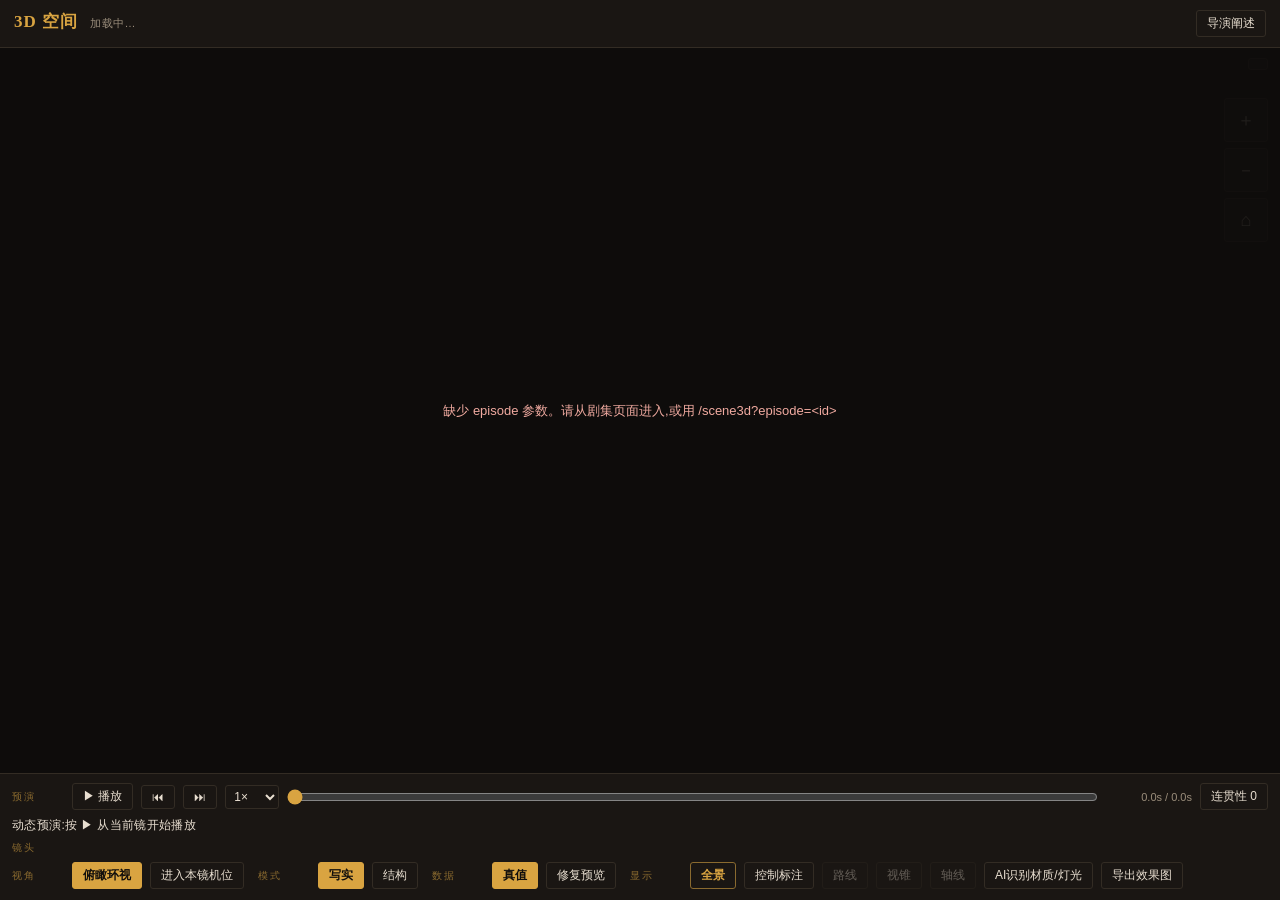
<file: aifos/web/static/scene3d.html>
<!doctype html>
<html lang="zh-CN">
<head>
<meta charset="utf-8">
<meta name="viewport" content="width=device-width,initial-scale=1,viewport-fit=cover">
<title>3D 空间 · AIFOS</title>
<style>
:root{
  --ink:#100e0c; --panel:#1a1613; --line:#332c24;
  --gold:#d9a441; --gold-dim:#8a6a2f; --paper:#e8ded0; --paper-dim:#9a8d7b;
}
*{margin:0;padding:0;box-sizing:border-box}
html,body{height:100%;overflow:hidden;background:var(--ink);color:var(--paper);
  font-family:-apple-system,"PingFang SC","Microsoft YaHei",sans-serif}
#top{display:flex;align-items:baseline;gap:12px;flex-wrap:wrap;
  padding:10px 14px;border-bottom:1px solid var(--line);background:var(--panel)}
h1{font-family:"Songti SC","STSong",serif;font-size:17px;letter-spacing:.06em;
  color:var(--gold);font-weight:700}
.meta{font-size:11px;color:var(--paper-dim);letter-spacing:.04em}
#stage{position:absolute;inset:0;top:0}
#wrap{position:relative;height:calc(100% - 0px);display:flex;flex-direction:column}
#view{flex:1;position:relative;min-height:0}
canvas{position:absolute;inset:0;width:100%;height:100%;display:block;
  cursor:grab;touch-action:none}
canvas.drag{cursor:grabbing}
#labels{position:absolute;inset:0;pointer-events:none;overflow:hidden}
.tag{position:absolute;transform:translate(-50%,-100%);
  font-size:11px;line-height:1.3;white-space:nowrap;
  padding:2px 7px;border-radius:3px;border:1px solid var(--line);
  background:rgba(16,14,12,.82);letter-spacing:.03em}
.tag b{font-weight:600}
.tag.cam{color:var(--gold);border-color:var(--gold-dim)}
.tag.obj{color:#d6c5aa;border-color:#6f604e;background:rgba(26,21,17,.88)}
#hud{position:absolute;top:10px;right:12px;font-size:11px;color:var(--paper-dim);
  background:rgba(16,14,12,.78);padding:5px 9px;border:1px solid var(--line);
  border-radius:3px;font-variant-numeric:tabular-nums;pointer-events:none}
#notice{position:absolute;top:10px;left:12px;max-width:min(520px,calc(100% - 150px));
  display:none;padding:7px 10px;border:1px solid #7a5f2b;border-radius:4px;
  background:rgba(34,27,17,.9);color:#e8c77e;font-size:11px;line-height:1.55;
  box-shadow:0 8px 26px rgba(0,0,0,.28);pointer-events:auto;z-index:3}
#notice.bad{border-color:#8b3f36;color:#f0aaa0;background:rgba(45,19,17,.92)}
#noticePanel{border:0}#noticeSummary{cursor:pointer;font-weight:600;list-style-position:inside}
#noticeDetails{max-height:180px;overflow:auto;margin-top:5px}
.notice-group{margin-top:6px;border-top:1px solid rgba(217,164,65,.18);padding-top:4px}
.notice-group-title{font-size:10px;color:var(--gold);letter-spacing:.08em;
  padding:2px 3px}
.notice-item{display:block;width:100%;text-align:left;margin-top:4px;padding:5px 7px;
  color:inherit;background:rgba(0,0,0,.16);border-color:rgba(217,164,65,.28)}
.notice-item.locatable::after{content:" · 定位";color:var(--gold)}
#err{position:absolute;inset:0;display:none;place-items:center;text-align:center;
  z-index:4;padding:24px;color:#f0aaa0;font-size:13px;line-height:1.8;
  background:rgba(16,14,12,.92)}
footer{border-top:1px solid var(--line);background:var(--panel);
  padding:9px 12px 11px;display:flex;flex-direction:column;gap:7px}
.row{display:flex;align-items:center;gap:8px;flex-wrap:wrap}
.row-label{font-size:10px;color:var(--gold-dim);letter-spacing:.2em;
  min-width:52px}
button{font:inherit;font-size:12px;color:var(--paper);background:transparent;
  border:1px solid var(--line);border-radius:3px;padding:4px 10px;cursor:pointer;
  transition:border-color .18s,background .18s,color .18s}
button:hover{border-color:var(--gold-dim)}
button:disabled{opacity:.35;cursor:default}
button:focus-visible{outline:2px solid var(--gold);outline-offset:1px}
button.on{color:var(--ink);background:var(--gold);border-color:var(--gold);
  font-weight:600}
button.ghost.on{color:var(--gold);background:transparent;
  border-color:var(--gold-dim);font-weight:600}
#pvInfo{font-size:12px;color:var(--paper);letter-spacing:.03em;
  min-width:0;overflow:hidden;text-overflow:ellipsis;white-space:nowrap;flex:1}
#pvInfo b{color:var(--gold)}
#pvScrub{flex:1;min-width:120px;accent-color:var(--gold);height:18px}
#pvClock{font-size:11px;color:var(--paper-dim);
  font-variant-numeric:tabular-nums;min-width:86px;text-align:right}
#pvIssues{display:none;max-height:130px;overflow:auto;border:1px solid #6b4a33;
  border-radius:4px;background:rgba(38,26,18,.92);padding:6px 8px;font-size:11px;
  line-height:1.55}
#pvIssues.show{display:block}
.pv-issue{cursor:pointer;padding:2px 4px;border-radius:3px;color:#e8c77e}
.pv-issue:hover{background:rgba(217,164,65,.14)}
.pv-issue b{color:#f0b357}
#pvBadge{position:absolute;left:12px;bottom:12px;display:none;
  font-size:12px;letter-spacing:.08em;color:var(--gold);
  background:rgba(16,14,12,.82);border:1px solid var(--gold-dim);
  border-radius:3px;padding:4px 9px;pointer-events:none}
#pip{position:absolute;right:12px;bottom:12px;border:1px solid var(--gold-dim);
  border-radius:4px;overflow:hidden;display:none;pointer-events:none;
  box-shadow:0 10px 30px rgba(0,0,0,.45)}
#pipTag{position:absolute;left:6px;top:5px;font-size:10px;color:var(--gold);
  letter-spacing:.14em;text-shadow:0 1px 2px #000}
#stmtPanel{position:absolute;top:10px;right:12px;z-index:5;display:none;
  width:min(340px,calc(100% - 24px));max-height:calc(100% - 24px);
  overflow:auto;background:rgba(20,17,14,.96);border:1px solid var(--gold-dim);
  border-radius:5px;padding:12px 13px;box-shadow:0 14px 40px rgba(0,0,0,.5)}
#stmtPanel.show{display:block}
#stmtPanel h2{font-size:13px;color:var(--gold);letter-spacing:.1em;
  margin-bottom:4px}
#stmtPanel p.hint{font-size:10px;color:var(--paper-dim);line-height:1.6;
  margin-bottom:8px}
.stmt-field{margin-bottom:8px}
.stmt-field label{display:block;font-size:10px;color:var(--gold-dim);
  letter-spacing:.14em;margin-bottom:3px}
.stmt-field textarea{width:100%;font:inherit;font-size:12px;line-height:1.5;
  color:var(--paper);background:rgba(16,14,12,.8);border:1px solid var(--line);
  border-radius:3px;padding:5px 7px;resize:vertical;min-height:34px}
.stmt-field textarea:focus{outline:none;border-color:var(--gold-dim)}
#stmtStatus{font-size:11px;color:var(--paper-dim);margin-left:8px}
#quality{position:absolute;left:12px;bottom:12px;z-index:2;display:flex;gap:5px;
  flex-wrap:wrap;max-width:calc(100% - 24px);pointer-events:none}
.quality-badge{font-size:10px;line-height:1;padding:5px 7px;border:1px solid var(--line);
  border-radius:999px;background:rgba(16,14,12,.84);color:var(--paper-dim)}
.quality-badge.ok{color:#87d7a3;border-color:#315d42}
.quality-badge.warn{color:#e8c77e;border-color:#7a5f2b}
#previewBadge{position:absolute;left:50%;top:10px;transform:translateX(-50%);
  display:none;z-index:3;padding:6px 10px;border:1px solid #b36b2e;border-radius:4px;
  background:rgba(55,28,10,.92);color:#ffd08a;font-size:11px;font-weight:700;
  pointer-events:none}
#viewTools{position:absolute;right:12px;top:50px;z-index:2;display:flex;
  flex-direction:column;gap:6px}
#viewTools button{width:44px;height:44px;padding:0;font-size:18px;
  background:rgba(16,14,12,.82)}
#inspector{position:absolute;right:12px;bottom:12px;z-index:5;display:none;
  width:min(360px,calc(100% - 24px));max-height:calc(100% - 24px);overflow:auto;
  padding:11px;border:1px solid var(--gold-dim);border-radius:6px;
  background:rgba(20,17,14,.97);box-shadow:0 14px 40px rgba(0,0,0,.55)}
#inspector.show{display:block}
.inspector-head{display:flex;align-items:center;gap:8px;margin-bottom:8px}
.inspector-head strong{color:var(--gold);flex:1;min-width:0;overflow:hidden;
  text-overflow:ellipsis;white-space:nowrap}
.edit-grid{display:grid;grid-template-columns:repeat(3,1fr);gap:7px}
.edit-field label{display:block;font-size:9px;color:var(--gold-dim);margin-bottom:2px}
.edit-field input,.edit-field select{width:100%;min-width:0;font:inherit;font-size:12px;
  color:var(--paper);background:#120f0d;border:1px solid var(--line);border-radius:3px;
  padding:6px}
.edit-field input:disabled,.edit-field select:disabled{opacity:.65}
#inspectorHint{font-size:10px;color:var(--paper-dim);line-height:1.5;margin:7px 0}
#saveStatus{font-size:10px;color:var(--paper-dim)}
#appearanceStatus{font-size:10px;color:var(--paper-dim);max-width:210px}
#footerToggle{display:none}
@media(max-width:600px){
  #top{height:50px;flex-wrap:nowrap;padding:7px 10px;align-items:center}
  h1{font-size:15px;flex:none}.meta{white-space:nowrap;overflow:hidden;
    text-overflow:ellipsis;min-width:0;flex:1}
  #stmtBtn{min-width:44px;font-size:0;padding:0}#stmtBtn::after{content:"导";font-size:13px}
  #view{min-height:55vh}
  footer{max-height:calc(45vh - 50px);overflow:auto;padding:7px 8px 10px;gap:6px}
  footer .row{flex-wrap:nowrap;overflow-x:auto;scrollbar-width:none}
  footer .row::-webkit-scrollbar{display:none}
  button,select{min-height:44px;min-width:44px;padding:7px 11px;flex:none}
  .row-label{position:sticky;left:0;z-index:1;background:var(--panel);min-width:44px}
  #shots{flex-wrap:nowrap!important;overflow-x:auto;min-width:0}
  #pvScrub{min-width:170px;height:44px}#pvClock{min-width:92px}
  #notice{top:8px;left:8px;right:62px;max-width:none;padding:7px 9px;
    overflow:hidden;white-space:nowrap}
  #notice:not(.expanded){max-height:38px}
  #notice.expanded{max-height:min(42vh,280px);white-space:normal}
  #noticeDetails{max-height:min(32vh,210px)}
  #hud{top:auto;right:8px;bottom:8px;max-width:66%;overflow:hidden;
    white-space:nowrap;text-overflow:ellipsis}
  #quality{left:8px;bottom:8px;max-width:64%;gap:3px}
  .quality-badge{font-size:9px;padding:4px 6px}
  #viewTools{right:8px;top:54px}
  #footerToggle{display:block;position:absolute;right:8px;bottom:8px;z-index:6;
    width:44px;height:44px;padding:0;background:rgba(16,14,12,.88)}
  body.footer-collapsed footer{display:none}
  body.footer-collapsed #view{min-height:calc(100vh - 50px)}
  #inspector{left:8px;right:8px;bottom:8px;width:auto;max-height:58%}
  .edit-grid{grid-template-columns:repeat(3,minmax(0,1fr))}
  #previewBadge{top:auto;bottom:8px;max-width:58%;white-space:nowrap;overflow:hidden;
    text-overflow:ellipsis}
}
</style>
</head>
<body>
<div id="wrap">
  <div id="top">
    <h1>3D 空间</h1>
    <span class="meta" id="meta">加载中…</span>
    <button id="stmtBtn" class="ghost" style="margin-left:auto">导演阐述</button>
  </div>
  <div id="view">
    <canvas id="c"></canvas>
    <div id="labels"></div>
    <div id="hud"></div>
    <div id="notice" role="status" aria-live="polite"></div>
    <div id="previewBadge">修复预览 · 不进入导出</div>
    <div id="quality" aria-label="场景质量"></div>
    <div id="viewTools" aria-label="视图控制">
      <button id="zoomIn" title="放大" aria-label="放大">＋</button>
      <button id="zoomOut" title="缩小" aria-label="缩小">－</button>
      <button id="resetView" title="重置视图" aria-label="重置视图">⌂</button>
    </div>
    <button id="footerToggle" aria-label="显示或隐藏控制台">控</button>
    <div id="pvBadge"></div>
    <div id="pip"><span id="pipTag">镜头视窗</span></div>
    <div id="stmtPanel">
      <h2>本集导演阐述</h2>
      <p class="hint">意图锚:AI 导演逐镜建议、预演审片都以这份阐述为查偏基准。
        写清你想要的效果,分镜就不会偏。</p>
      <div class="stmt-field"><label>一句话意图</label>
        <textarea id="stmt_intent" rows="1" placeholder="这一集要让观众感到什么"></textarea></div>
      <div class="stmt-field"><label>基调</label>
        <textarea id="stmt_tone" rows="1" placeholder="如:压抑中的隐忍,冷色实用光"></textarea></div>
      <div class="stmt-field"><label>节奏</label>
        <textarea id="stmt_pacing" rows="1" placeholder="如:前紧后缓,高潮在第2场"></textarea></div>
      <div class="stmt-field"><label>重点镜</label>
        <textarea id="stmt_key_shots" rows="2" placeholder="哪些镜头必须出彩,想要什么处理"></textarea></div>
      <div class="stmt-field"><label>情绪高点</label>
        <textarea id="stmt_emotional_peaks" rows="1" placeholder="在哪一场哪一拍,用什么运镜托住"></textarea></div>
      <div class="stmt-field"><label>避免</label>
        <textarea id="stmt_avoid" rows="1" placeholder="不想看到的处理,如:滥用特写/平光"></textarea></div>
      <div class="row">
        <button id="stmtSave">保存阐述</button>
        <span id="stmtStatus"></span>
      </div>
    </div>
    <section id="inspector" aria-label="物体检查器">
      <div class="inspector-head"><strong id="inspectorTitle">未选择物体</strong>
        <button id="inspectorClose" aria-label="关闭检查器">×</button></div>
      <div class="edit-grid">
        <div class="edit-field"><label>X 米</label><input id="editX" type="number" step="0.1"></div>
        <div class="edit-field"><label>Y 米</label><input id="editY" type="number" step="0.1"></div>
        <div class="edit-field"><label>Z 米</label><input id="editZ" type="number" step="0.1"></div>
        <div class="edit-field"><label>宽 米</label><input id="editW" type="number" min="0.01" step="0.1"></div>
        <div class="edit-field"><label>高 米</label><input id="editH" type="number" min="0.01" step="0.1"></div>
        <div class="edit-field"><label>深 米</label><input id="editD" type="number" min="0.01" step="0.1"></div>
        <div class="edit-field"><label>朝向 °</label><input id="editYaw" type="number" step="5"></div>
        <div class="edit-field"><label>安装方式</label><select id="editMount"><option value="">未声明</option><option value="floor">落地</option><option value="wall">墙装</option><option value="ceiling">吊装</option><option value="surface">台面</option></select></div>
        <div class="edit-field"><label>支撑物</label><input id="editSupport" type="text" placeholder="地面/墙/物体ID"></div>
      </div>
      <p id="inspectorHint">真值模式只读；进入“修复预览”后才可编辑。未保存改动不会进入导出。</p>
      <div class="row">
        <button id="undoEdit" disabled>撤销</button><button id="redoEdit" disabled>重做</button>
        <button id="saveEdits" disabled>保存修复</button><span id="saveStatus"></span>
      </div>
    </section>
    <div id="err"></div>
  </div>
  <footer>
    <div class="row"><span class="row-label">预演</span>
      <button id="pvPlay">▶ 播放</button>
      <button id="pvPrev" title="上一镜">⏮</button>
      <button id="pvNext" title="下一镜">⏭</button>
      <select id="pvSpeed" style="font:inherit;font-size:12px;background:transparent;
        color:var(--paper);border:1px solid var(--line);border-radius:3px;padding:3px 4px">
        <option value="0.5">0.5×</option>
        <option value="1" selected>1×</option>
        <option value="2">2×</option>
      </select>
      <input id="pvScrub" type="range" min="0" max="1000" value="0">
      <span id="pvClock">0.0s / 0.0s</span>
      <button id="pvChecks" class="ghost">连贯性 0</button>
    </div>
    <div class="row"><span id="pvInfo">动态预演:按 ▶ 从当前镜开始播放</span></div>
    <div id="pvIssues"></div>
    <div class="row"><span class="row-label">镜头</span>
      <div class="row" id="shots" style="gap:5px"></div></div>
    <div class="row"><span class="row-label">视角</span>
      <button id="orbit" class="on">俯瞰环视</button>
      <button id="enter">进入本镜机位</button>
      <span class="row-label" style="margin-left:6px">模式</span>
      <button id="modeReal" class="on">写实</button>
      <button id="modeStructure">结构</button>
      <span class="row-label" style="margin-left:6px">数据</span>
      <button id="truthMode" class="on" aria-pressed="true">真值</button>
      <button id="repairMode" class="ghost" aria-pressed="false">修复预览</button>
      <span class="row-label" style="margin-left:6px">显示</span>
      <button id="tPano" class="ghost on">全景</button>
      <button id="tControl" class="ghost" aria-pressed="false">控制标注</button>
      <button id="tPath" class="ghost" disabled>路线</button>
      <button id="tFrus" class="ghost" disabled>视锥</button>
      <button id="tAxis" class="ghost" disabled>轴线</button>
      <button id="analyzeAppearance">AI识别材质/灯光</button>
      <button id="exportPng">导出效果图</button>
      <span id="appearanceStatus"></span>
    </div>
  </footer>
</div>
<script>
"use strict";
// ---- 小型矩阵库(不引外部依赖:CSP 禁 CDN) ----
const M4={
 id:()=>[1,0,0,0,0,1,0,0,0,0,1,0,0,0,0,1],
 mul:(a,b)=>{const o=new Array(16);
  for(let i=0;i<4;i++)for(let j=0;j<4;j++){let s=0;
   for(let k=0;k<4;k++)s+=a[k*4+j]*b[i*4+k];o[i*4+j]=s}return o},
 persp:(fovy,asp,n,f)=>{const t=1/Math.tan(fovy/2);
  return [t/asp,0,0,0, 0,t,0,0, 0,0,(f+n)/(n-f),-1, 0,0,2*f*n/(n-f),0]},
 inv:a=>{const o=new Array(16),
  b00=a[0]*a[5]-a[1]*a[4],b01=a[0]*a[6]-a[2]*a[4],
  b02=a[0]*a[7]-a[3]*a[4],b03=a[1]*a[6]-a[2]*a[5],
  b04=a[1]*a[7]-a[3]*a[5],b05=a[2]*a[7]-a[3]*a[6],
  b06=a[8]*a[13]-a[9]*a[12],b07=a[8]*a[14]-a[10]*a[12],
  b08=a[8]*a[15]-a[11]*a[12],b09=a[9]*a[14]-a[10]*a[13],
  b10=a[9]*a[15]-a[11]*a[13],b11=a[10]*a[15]-a[11]*a[14],
  det=b00*b11-b01*b10+b02*b09+b03*b08-b04*b07+b05*b06;
  if(!det)return null;const d=1/det;
  o[0]=(a[5]*b11-a[6]*b10+a[7]*b09)*d;
  o[1]=(-a[1]*b11+a[2]*b10-a[3]*b09)*d;
  o[2]=(a[13]*b05-a[14]*b04+a[15]*b03)*d;
  o[3]=(-a[9]*b05+a[10]*b04-a[11]*b03)*d;
  o[4]=(-a[4]*b11+a[6]*b08-a[7]*b07)*d;
  o[5]=(a[0]*b11-a[2]*b08+a[3]*b07)*d;
  o[6]=(-a[12]*b05+a[14]*b02-a[15]*b01)*d;
  o[7]=(a[8]*b05-a[10]*b02+a[11]*b01)*d;
  o[8]=(a[4]*b10-a[5]*b08+a[7]*b06)*d;
  o[9]=(-a[0]*b10+a[1]*b08-a[3]*b06)*d;
  o[10]=(a[12]*b04-a[13]*b02+a[15]*b00)*d;
  o[11]=(-a[8]*b04+a[9]*b02-a[11]*b00)*d;
  o[12]=(-a[4]*b09+a[5]*b07-a[6]*b06)*d;
  o[13]=(a[0]*b09-a[1]*b07+a[2]*b06)*d;
  o[14]=(-a[12]*b03+a[13]*b01-a[14]*b00)*d;
  o[15]=(a[8]*b03-a[9]*b01+a[10]*b00)*d;return o},
 look:(e,c,u)=>{const z=V.norm(V.sub(e,c)),x=V.norm(V.cross(u,z)),y=V.cross(z,x);
  return [x[0],y[0],z[0],0, x[1],y[1],z[1],0, x[2],y[2],z[2],0,
          -V.dot(x,e),-V.dot(y,e),-V.dot(z,e),1]}};
const V={
 sub:(a,b)=>[a[0]-b[0],a[1]-b[1],a[2]-b[2]],
 add:(a,b)=>[a[0]+b[0],a[1]+b[1],a[2]+b[2]],
 scale:(a,s)=>[a[0]*s,a[1]*s,a[2]*s],
 dot:(a,b)=>a[0]*b[0]+a[1]*b[1]+a[2]*b[2],
 cross:(a,b)=>[a[1]*b[2]-a[2]*b[1],a[2]*b[0]-a[0]*b[2],a[0]*b[1]-a[1]*b[0]],
 len:a=>Math.hypot(a[0],a[1],a[2]),
 norm:a=>{const l=V.len(a)||1;return [a[0]/l,a[1]/l,a[2]/l]}};
const P=(o,d=0)=>[Number(o&&o.x)||0,Number(o&&o.y)||d,Number(o&&o.z)||0];

const cv=document.getElementById("c"),hud=document.getElementById("hud"),
      labels=document.getElementById("labels"),errBox=document.getElementById("err"),
      notice=document.getElementById("notice");
const gl=cv.getContext("webgl",{
 antialias:true,alpha:false,preserveDrawingBuffer:true});
function fail(msg){errBox.style.display="grid";errBox.textContent=msg}
function warn(messages,bad=false){
 const rows=(Array.isArray(messages)?messages:[messages]).filter(Boolean);
 notice.textContent="";notice.style.display=rows.length?"block":"none";
 notice.classList.toggle("bad",bad);notice.classList.remove("expanded");
 if(!rows.length)return;
 const panel=document.createElement("details");panel.id="noticePanel";
 const summary=document.createElement("summary");summary.id="noticeSummary";
 const hasLocatable=rows.some(row=>row&&typeof row==="object"&&row.objectKey);
 const groupLabel=row=>{const code=String(row&&row.code||"").toLowerCase(),
  field=String(row&&row.field||"").toLowerCase();
  if(code.includes("material")||field.includes("material"))return "材质";
  if(code.includes("lighting")||field.includes("lighting"))return "灯光";
  if(code.includes("support")||code.includes("overlap")||code.includes("bounds")||
     field.includes("support")||field.includes("bounds"))return "空间关系";
  if(code.includes("geometry")||code.includes("rotation")||code.includes("scale")||
     field.includes("geometry")||field.includes("scale"))return "几何";
  return "其他"};
 const groups=new Map();rows.forEach(row=>{const label=groupLabel(row);
  if(!groups.has(label))groups.set(label,[]);groups.get(label).push(row)});
 const groupSummary=[...groups].map(([label,items])=>`${label}${items.length}`).join(" · ");
 summary.textContent=rows.length===1&&!hasLocatable?String(rows[0].message||rows[0]):
  `${rows.length} 项场景问题 · ${groupSummary}（点击展开）`;
 panel.ontoggle=()=>notice.classList.toggle("expanded",panel.open);
 panel.appendChild(summary);notice.appendChild(panel);
 if(rows.length>1||hasLocatable){const details=document.createElement("div");details.id="noticeDetails";
  groups.forEach((groupRows,label)=>{const group=document.createElement("section");
   group.className="notice-group";const title=document.createElement("div");
   title.className="notice-group-title";title.textContent=`${label} · ${groupRows.length}项`;
   group.appendChild(title);groupRows.forEach(row=>{const item=document.createElement("button");
    item.className="notice-item";item.textContent=String(row.message||row);
    if(row&&typeof row==="object"&&row.objectKey){
     item.classList.add("locatable");item.onclick=event=>{
      event.stopPropagation();focusObject(row.objectKey)}}
    group.appendChild(item)});details.appendChild(group)});panel.appendChild(details)}}
if(!gl){fail("此浏览器不支持 WebGL,无法显示 3D 空间。")}

// ---- 着色器:控制线、受光实体、透明阴影、全景房间 ----
function prog(vs,fs){const p=gl.createProgram();
 for(const [t,src] of [[gl.VERTEX_SHADER,vs],[gl.FRAGMENT_SHADER,fs]]){
  const s=gl.createShader(t);gl.shaderSource(s,src);gl.compileShader(s);
  if(!gl.getShaderParameter(s,gl.COMPILE_STATUS)){
   const detail=gl.getShaderInfoLog(s)||"未知错误";
   fail("3D 着色器编译失败: "+detail);throw new Error(detail)}
  gl.attachShader(p,s)}
 gl.linkProgram(p);
 if(!gl.getProgramParameter(p,gl.LINK_STATUS)){
  const detail=gl.getProgramInfoLog(p)||"未知错误";
  fail("3D 着色器链接失败: "+detail);throw new Error(detail)}
 return p}
const pLine=prog(
 `attribute vec3 pos;attribute vec3 col;uniform mat4 mvp;varying vec3 vc;
  void main(){vc=col;gl_Position=mvp*vec4(pos,1.0);gl_PointSize=7.0;}`,
 `precision mediump float;varying vec3 vc;uniform float alpha;
  void main(){gl_FragColor=vec4(vc,alpha);}`);
const pLit=prog(
 `attribute vec3 pos;attribute vec3 nor;attribute vec3 col;attribute vec4 mat;
  uniform mat4 mvp;varying vec3 wp;varying vec3 wn;varying vec3 vc;
  varying vec4 vm;
  void main(){wp=pos;wn=nor;vc=col;vm=mat;gl_Position=mvp*vec4(pos,1.0);}`,
 `precision mediump float;varying vec3 wp;varying vec3 wn;varying vec3 vc;
  varying vec4 vm;uniform vec3 eye;uniform vec3 lightDir;
  uniform vec3 lightColor;uniform float ambient;uniform float keyLight;
  uniform float alpha;uniform float realistic;uniform sampler2D panoTex;
  uniform vec3 panoEye0;uniform float panoAvailable;
  void main(){vec3 n=normalize(wn);vec3 l=normalize(lightDir);
   float ndl=max(dot(n,l),0.0);
   vec3 v=normalize(eye-wp);vec3 h=normalize(l+v);
   float shine=mix(7.0,80.0,clamp(vm.y,0.0,1.0));
   float spec=pow(max(dot(n,h),0.0),shine)*vm.x*realistic;
   float rim=pow(1.0-max(dot(n,v),0.0),3.0)*0.09*realistic;
   vec3 surface=vc;
   if(panoAvailable>0.5&&vm.z>0.0){vec3 pd=normalize(wp-panoEye0);
    float pu=atan(pd.x,pd.z)/6.2831853+0.5;
    float pv=0.5-asin(clamp(pd.y,-1.0,1.0))/3.14159265;
    vec3 pano=texture2D(panoTex,vec2(pu,pv)).rgb*1.15;
    surface=mix(vc,pano,clamp(vm.z,0.0,1.0)*.42);}
   vec3 hemi=mix(vec3(.60,.51,.42),vec3(1.10,1.05,.96),n.y*.5+.5);
   float ao=mix(.68,1.0,clamp(wp.y*.9,0.0,1.0));
   vec3 fillDir=normalize(vec3(-l.x,.22,-l.z));
   float fill=max(dot(n,fillDir),0.0)*.24*realistic;
   vec3 lit=surface*(ambient*hemi*ao+keyLight*ndl*lightColor+
            fill*keyLight*vec3(.58,.66,.80))+
            lightColor*spec+surface*rim;
   lit+=(surface*.55+vec3(.45))*vm.w*(.35+.65*realistic);
   gl_FragColor=vec4(clamp(lit,0.0,1.0),alpha);}`);
const pAlpha=prog(
 `attribute vec3 pos;attribute float opa;uniform mat4 mvp;varying float va;
  void main(){va=opa;gl_Position=mvp*vec4(pos,1.0);}`,
 `precision mediump float;varying float va;uniform vec3 color;
  void main(){gl_FragColor=vec4(color,va);}`);
const pPano=prog(
 `attribute vec3 pos;uniform mat4 mvp;varying vec3 vw;
  void main(){vw=pos;gl_Position=mvp*vec4(pos,1.0);}`,
 `precision highp float;varying vec3 vw;uniform sampler2D tex;
  uniform vec3 eye0;uniform float dim;
  void main(){vec3 d=normalize(vw-eye0);
   float u=atan(d.x,d.z)/6.2831853+0.5;
   float v=0.5-asin(clamp(d.y,-1.0,1.0))/3.14159265;
   vec3 c=texture2D(tex,vec2(u,v)).rgb;
   gl_FragColor=vec4(c*dim,1.0);}`);

function buffer(data){const b=gl.createBuffer();
 gl.bindBuffer(gl.ARRAY_BUFFER,b);
 gl.bufferData(gl.ARRAY_BUFFER,new Float32Array(data),gl.STATIC_DRAW);return b}
function bindAttr(p,name,buf,size,stride,off){
 const l=gl.getAttribLocation(p,name);if(l<0)return;
 gl.bindBuffer(gl.ARRAY_BUFFER,buf);gl.enableVertexAttribArray(l);
 gl.vertexAttribPointer(l,size,gl.FLOAT,false,stride*4,off*4)}

// 全景投影载体:真实尺寸的房间盒(内表面)。等距全景只在拍摄点
// 成立——贴远球上,环视时地板被放大到失真,火柴人显得比木纹还小;
// 贴真实房间盒上,地板/墙/顶都在真实距离,人的大小即定位刻度。
let roomFaces=[];
const CAPTURE=[0,1.55,0];   // 全景拍摄点:房间中心、站立视平线
function buildRoomBox(fw,fd,h){
 const oldBufs=roomFaces.map(f=>f&&f.buf);let fi=0;
 const x=fw/2,z=fd/2;
 // 复用旧缓冲(理由同 refill:删除会使已启用属性失效并中断整帧绘制)
 const face=(a,b,c,d,center,inward)=>{
  const buf=oldBufs[fi++]||gl.createBuffer();
  gl.bindBuffer(gl.ARRAY_BUFFER,buf);
  gl.bufferData(gl.ARRAY_BUFFER,
   new Float32Array([...a,...b,...c,...a,...c,...d]),gl.DYNAMIC_DRAW);
  return {buf,count:6,center,inward}};
 roomFaces=[
  face([-x,0,-z],[x,0,-z],[x,0,z],[-x,0,z],[0,0,0],[0,1,0]),      // 地板
  face([-x,h,-z],[-x,h,z],[x,h,z],[x,h,-z],[0,h,0],[0,-1,0]),     // 顶
  face([-x,0,z],[x,0,z],[x,h,z],[-x,h,z],[0,h/2,z],[0,0,-1]),     // 北墙(窗)
  face([x,0,-z],[-x,0,-z],[-x,h,-z],[x,h,-z],[0,h/2,-z],[0,0,1]), // 南墙
  face([x,0,z],[x,0,-z],[x,h,-z],[x,h,z],[x,h/2,0],[-1,0,0]),     // 东墙
  face([-x,0,-z],[-x,0,z],[-x,h,z],[-x,h,-z],[-x,h/2,0],[1,0,0]), // 西墙
 ]}
buildRoomBox(10,7,4.2);
const panoTex=gl.createTexture();let panoReady=false;

// 种子化随机:布景细节(书堆/褶皱/木色差)在预演逐帧重建时必须稳定,
// 不能用运行时随机数,否则家具每帧抖动。
function seedRng(key){let h=2166136261;const s=String(key);
 for(let i=0;i<s.length;i++){h^=s.charCodeAt(i);h=Math.imul(h,16777619)}
 return()=>{h=Math.imul(h^h>>>15,2246822507);h=Math.imul(h^h>>>13,3266489909);
  h^=h>>>16;return(h>>>0)/4294967296}}

// ---- 状态 ----
let DATA=null,SHOT=null,SCENE=null;
let orbit={yaw:0.6,pitch:0.85,dist:11,target:[0,1,0]},mode="orbit";
let displayMode="realistic";
// 真值为默认且唯一可导出状态。repair 只在页面内预览显式修复；
// A* 绕行、相机推出和贴脸家具剖切绝不污染原 blocking/scene_model。
let previewMode="truth";
const show={pano:true,path:true,frus:true,axis:true,control:false};
const editState={selectedKey:"",location:"",edits:new Map(),undo:[],redo:[],revision:0,
                 saving:false};
let lastFrame=null;
// 布景(sceneGeo)只在换场景/换模式时重建;人物与控制层(geo)逐帧重建。
let sceneGeo={lit:null,litCount:0,shadow:null,shadowCount:0,
              lines:null,lineCount:0};
let geo={lit:null,litCount:0,shadow:null,shadowCount:0,
         lines:null,lineCount:0,pts:null,ptCount:0};

function hex(c,fb=[0.85,0.68,0.35]){
 if(Array.isArray(c)&&c.length>=3){const scale=c.some(v=>Number(v)>1)?255:1;
  return c.slice(0,3).map(v=>Math.max(0,Math.min(1,(Number(v)||0)/scale)))}
 if(typeof c!=="string")return fb;
 const named={wood:"8b6747",metal:"8c9399",stone:"858079",fabric:"76685e",
              glass:"6d9cac",paper:"b8aa8c",ceramic:"9b8e7c"};
 const m=(named[c.toLowerCase()]||c.replace("#","")).trim();if(m.length!==6)return fb;
 return [parseInt(m.slice(0,2),16)/255,parseInt(m.slice(2,4),16)/255,
         parseInt(m.slice(4,6),16)/255]}

const clamp=(value,min,max)=>Math.max(min,Math.min(max,Number(value)));
// ---- 动态预演:时间轴状态与插值 ----
const previz={on:false,t:0,speed:1,order:[],total:0,last:0,idx:-1};
const PV={active:false,u:0};           // 当前帧插值状态(供几何/相机取用)
const lerp3=(a,b,u)=>[a[0]+(b[0]-a[0])*u,a[1]+(b[1]-a[1])*u,a[2]+(b[2]-a[2])*u];
const easeInOut=u=>u<0.5?2*u*u:1-Math.pow(-2*u+2,2)/2;
function pvEntry(){return previz.idx>=0?previz.order[previz.idx]:null}
function pvLocate(t){
 for(let i=0;i<previz.order.length;i++){const e=previz.order[i];
  if(t<e.start+e.wall||i===previz.order.length-1)return i}
 return -1}
const finite=(value,fallback)=>Number.isFinite(Number(value))?Number(value):fallback;
function locationEntry(group){
 const location=String((SCENE&&SCENE.location)||"");
 return ((DATA&&DATA[group])||{})[location]}
function sourceSceneModel(){
 const normalized=locationEntry("scene_model_contracts"),
       entry=normalized||locationEntry("scene_models");
 const model=entry&&(entry.model||entry.scene_model||entry.data||entry);
 if(model&&Array.isArray(model.objects))return model;
 const embedded=SCENE&&(SCENE.scene_model||SCENE.model);
 return embedded&&Array.isArray(embedded.objects)?embedded:{objects:[]}}
function objectKey(obj,index=0){
 return String(obj&&(
  obj.object_id??obj.id??obj.name) || `scene-object-${index}`)}
function previewObject(obj,index){
 if(previewMode!=="repair"||editState.location!==String((SCENE&&SCENE.location)||""))
  return obj;
 const edit=editState.edits.get(objectKey(obj,index));
 if(!edit)return obj;
 return Object.assign({},obj,{
  position_3d:Object.assign({},obj.position_3d||{},edit.position_3d||{}),
  width_m:edit.width_m,height_m:edit.height_m,depth_m:edit.depth_m,
  rotation_y_deg:edit.rotation_y_deg,mount_type:edit.mount_type,
  support_id:edit.support_id,
  __previewEdit:true})}
function activeSceneModel(){
 const model=sourceSceneModel();
 if(previewMode!=="repair"||!editState.edits.size)return model;
 return Object.assign({},model,{objects:(model.objects||[]).map(previewObject)})}
function activeRenderContract(){
 const entry=locationEntry("render_contracts");
 return entry&&(entry.contract||entry.render_contract||entry.data||entry)||{}}
function lookupContractObject(contract,obj){
 const keys=[obj.object_id,obj.id,obj.name].filter(Boolean).map(String);
 for(const group of [contract.objects,contract.materials,contract.object_materials]){
  if(Array.isArray(group)){
   const found=group.find(row=>row&&keys.includes(String(
    row.object_id??row.id??row.object??row.name??"")));
   if(found)return found}
  else if(group&&typeof group==="object"){
   for(const key of keys)if(group[key])return group[key]}}
 return {}}
function materialFor(obj){
 const contract=activeRenderContract(),row=lookupContractObject(contract,obj);
 const raw=(row.material&&typeof row.material==="object"?row.material:row)||{};
 const own=(obj.material&&typeof obj.material==="object"?obj.material:{})||{};
 const category=String(obj.category||obj.semantic_category||"furniture");
 const defaults={
  furniture:{color:"#72543d",roughness:.66,metallic:.04},
  prop:{color:"#8b623d",roughness:.55,metallic:.12},
  opening:{color:"#607b82",roughness:.34,metallic:.08},
  light:{color:"#c69b52",roughness:.28,metallic:.48},
  decor:{color:"#74685b",roughness:.7,metallic:.03}}[category]||
  {color:"#70665b",roughness:.62,metallic:.04};
 const color=hex(raw.base_color??raw.color??raw.albedo??own.base_color??
                 own.color??obj.color??defaults.color,hex(defaults.color));
 const roughness=clamp(raw.roughness??own.roughness??defaults.roughness,0,1);
 const metallic=clamp(raw.metallic??raw.metalness??own.metallic??
                      own.metalness??defaults.metallic,0,1);
 const gloss=clamp(raw.gloss??raw.glossiness??own.gloss??(1-roughness),0,1);
 const specular=clamp(raw.specular??own.specular??(.14+metallic*.58),0,1);
 const emissive=clamp(raw.emissive??own.emissive??0,0,1);
 return {color,roughness,metallic,gloss,specular,emissive,panoBlend:.68,
         usedDefault:raw.verified!==true||raw.source==="category_render_default"||
          raw.source==="visual_annotation_unverified"||
          !(Object.keys(raw).length||Object.keys(own).length)}}
function renderContractObject(obj){
 return lookupContractObject(activeRenderContract(),obj)||{}}
function prefabFor(obj){
 const row=renderContractObject(obj),declared=row.render_prefab||obj.render_prefab;
 if(declared&&declared.type)return declared;
 const semantic=String(obj.semantic_type||"").split(".").pop(),
       semanticTypes=new Set(["table","cabinet","lattice","doorway","door",
        "curtain","column","chair","bed","lantern","brazier","vessel",
        "paper","rug","plant","instrument","screen"]);
 if(semanticTypes.has(semantic))return {type:semantic,source:"scene_model_v3",
  confidence:{level:"high"}};
 const text=String(obj.name||"").toLowerCase(),rules=[
  ["lantern",["灯笼","宫灯","油灯","烛台","蜡烛"]],
  ["brazier",["香炉","熏炉","火盆","炉"]],
  ["vessel",["茶盏","茶杯","酒杯","水杯","小碗","瓷碗","杯","盏"]],
  ["cabinet",["药柜","书架","书柜","卷柜","格柜","抽屉","柜"]],
  ["paper",["宣纸","信笺","纸卷","书卷","卷册","书册","竹简","文书"]],
  ["bed",["床榻","卧榻","床","榻"]],
  ["chair",["椅","凳","坐墩"]],
  ["lattice",["格心窗","格栅","隔扇","花窗","槛窗","支摘窗"]],
  ["doorway",["门洞","门道","入口","出口"]],
  ["door",["板门","木门","房门","车门","门扇"]],
  ["curtain",["竹帘","布帘","纱帘","垂帘","帷幔","纱帐","帐幔"]],
  ["column",["方柱","圆柱","檐柱","立柱","柱"]],
  ["screen",["屏风","屏障","围屏"]],
  ["table",["书案","画案","条案","矮案","琴案","案几","方几","茶几","桌","台几"]],
  ["instrument",["古琴","瑶琴","琵琶","琴"]],
  ["rug",["地毯","毛毯","地衣","草席","凉席","竹席","蒲团"]],
  ["plant",["盆栽","盆景","绿植","翠竹","竹丛","兰草","花木"]]];
 for(const [type,words] of rules)if(words.some(word=>text.includes(word)))
  return {type,source:"semantic_name",confidence:{level:"high"}};
 const fallback={opening:"architectural_frame",light:"lantern",
  furniture:"generic_furniture",prop:"generic_prop",decor:"decor_panel"};
 return {type:fallback[String(obj.category||obj.semantic_category||"")]||"generic_object",
  source:"category_fallback",confidence:{level:"low"}}}
function renderPlacementFor(obj){
 if(obj&&obj.__previewEdit&&obj.position_3d)return obj.position_3d;
 const row=renderContractObject(obj),render=row.render_transform||{},
       position=render.position;
 if(position&&[position.x,position.y,position.z].every(
  value=>Number.isFinite(Number(value))))return position;
 const transform=obj.transform||{};
 return obj.position_3d||transform.position_3d||transform.position}
function lightingFor(){
 const contract=activeRenderContract();
 const light=contract.lighting||contract.light||contract.directional_light||{};
 const directionRaw=light.direction;
 const direction=Array.isArray(directionRaw)?directionRaw:
  directionRaw&&typeof directionRaw==="object"?
   [finite(directionRaw.x,-.45),finite(directionRaw.y,.82),
    finite(directionRaw.z,.34)]:
   [finite(light.x,-.45),finite(light.y,.82),finite(light.z,.34)];
 return {direction:V.norm(direction.map(Number)),
  color:hex(light.color||contract.light_color||"#ffe4bc",[1,.9,.74]),
  ambient:clamp(light.ambient??light.ambient_intensity??
                contract.ambient_intensity??.30,.08,.8),
  intensity:clamp(light.intensity??light.key_intensity??
                  contract.key_intensity??.78,.15,1.5)}}
let renderStats={objects:0,invalid:0,defaultMaterials:0,
                 semanticPrefabs:0,fallbackPrefabs:0};
function issueObjectKey(item,message){
 const direct=item&&(item.object_id??item.object??item.name);
 if(direct)return String(direct);
 const text=String(message||"");
 const objects=(sourceSceneModel().objects||[]);
 const found=objects.find((obj,index)=>text.includes(String(obj.name||""))||
  text.includes(String(obj.object_id||obj.id||"")));
 return found?objectKey(found,objects.indexOf(found)):""}
function lightingIsVerified(){
 const contract=activeRenderContract(),light=contract&&(contract.lighting||
  contract.light||contract.directional_light);
 if(!light||typeof light!=="object")return false;
 if(light.verified===true)return true;
 const source=String(light.source||"").trim().toLowerCase(),
       confidence=String((light.confidence||{}).level||"").toLowerCase();
 return Boolean(light.verified!==false&&light.direction&&source&&
  !["unverified","default","fallback","category_render_default"].includes(source)&&
  confidence!=="low")}
function updateQualityBadges(){
 const box=document.getElementById("quality"),total=(sourceSceneModel().objects||[]).length,
       geometry=renderStats.objects,
       material=Math.max(0,renderStats.objects-renderStats.defaultMaterials),
       items=[
        [`几何 ${geometry}/${total}`,geometry===total&&total>0],
        [`语义 ${renderStats.semanticPrefabs}/${renderStats.objects}`,
         renderStats.semanticPrefabs===renderStats.objects&&renderStats.objects>0],
        [`材质 ${material}/${renderStats.objects}`,
         material===renderStats.objects&&renderStats.objects>0],
        [lightingIsVerified()?"灯光 已验证":"灯光 未验证",lightingIsVerified()]];
 box.textContent="";items.forEach(([textValue,ok])=>{const badge=document.createElement("span");
  badge.className="quality-badge "+(ok?"ok":"warn");badge.textContent=textValue;
  box.appendChild(badge)})}
function updateSceneStatus(extra=[]){
 const rows=[...extra].map(item=>typeof item==="object"?item:{message:String(item)}),
       modelEntry=locationEntry("scene_model_contracts")||locationEntry("scene_models"),
       renderEntry=locationEntry("render_contracts"),model=activeSceneModel();
 const add=message=>rows.push({message});
 if(!model.objects.length)add(
  "本场没有可用的三维场景模型：仅显示全景房间与人物，请先生成 scene_model。");
 if(modelEntry&&(modelEntry.error||modelEntry.message))
  add("三维模型失败："+(modelEntry.error||modelEntry.message));
 if(!renderEntry)add("本场没有材质渲染合同，已使用安全默认材质与灯光。");
 else if(renderEntry.error||renderEntry.message)
  add("写实渲染合同异常："+(renderEntry.error||renderEntry.message));
 const contractWarnings=renderEntry&&Array.isArray(renderEntry.warnings)?
  renderEntry.warnings.filter(item=>item&&item.message):[];
 if(contractWarnings.length){
  contractWarnings.forEach(item=>rows.push({...item,message:item.message,
   objectKey:issueObjectKey(item,item.message)}))}
 if(renderStats.invalid)add(`已跳过 ${renderStats.invalid} 件坐标或尺寸无效的物体。`);
 if(renderStats.defaultMaterials&&renderEntry&&
    !contractWarnings.some(item=>item.code==="unverified_material"))
  add(`${renderStats.defaultMaterials} 件物体缺少材质，已使用分类默认值。`);
 if(renderStats.fallbackPrefabs)
  add(`${renderStats.fallbackPrefabs} 件未知物体仍使用低置信占位体；`+
      "不会把占位形状当成真实物件提交给生成模型。");
 const pano=((DATA&&DATA.panoramas)||{})[String((SCENE&&SCENE.location)||"")];
 if(!pano)add("本场没有全景母版：已使用中性写实房壳作为背景。");
 updateQualityBadges();warn(rows,Boolean(modelEntry&&modelEntry.error))}

// ---- 通行导航:人物与机位绕开实体布景 ----
// 只影响预演的运动表现;blocking 数据里的起终点、机位端点一律不改。
// 直线插值本来就是查看器的自创补间,绕行是更接近真实走位的补间。
let OBSTACLES=[];
let NAV={key:null,actors:[],cam:null,room:{fw:10,fd:7,fh:4.2}};
const SOLID_PREFABS=new Set(["table","cabinet","chair","bed","screen",
 "column","lantern","brazier","plant","vessel","instrument",
 "generic_furniture","generic_object","generic_prop"]);
function obstacleFrom(x,y,z,width,height,depth,yaw,type){
 if(y>.4)return null;                        // 台面道具不挡路
 if(!SOLID_PREFABS.has(String(type)))return null; // 帘门窗毯可穿行
 if(width*depth<.05)return null;             // 过小物件忽略
 const rad=yaw*Math.PI/180;
 return {x,z,hw:width/2,hd:depth/2,co:Math.cos(rad),si:Math.sin(rad),
         y0:y,y1:y+height}}
function obLocal(o,px,pz){const dx=px-o.x,dz=pz-o.z;
 return [dx*o.co-dz*o.si,dx*o.si+dz*o.co]}
function pointBlockedIn(obs,px,pz,r){
 for(const o of obs){const [lx,lz]=obLocal(o,px,pz);
  if(Math.abs(lx)<=o.hw+r&&Math.abs(lz)<=o.hd+r)return o}
 return null}
function segBlockedIn(obs,ax,az,bx,bz,r){
 for(const o of obs){
  const [lax,laz]=obLocal(o,ax,az),[lbx,lbz]=obLocal(o,bx,bz),
        dx=lbx-lax,dz=lbz-laz,hw=o.hw+r,hd=o.hd+r,
        tests=[[-dx,lax+hw],[dx,hw-lax],[-dz,laz+hd],[dz,hd-laz]];
  let t0=0,t1=1,hit=true;
  for(const [p,q] of tests){
   if(Math.abs(p)<1e-9){if(q<0){hit=false;break}continue}
   const t=q/p;
   if(p<0){if(t>t1){hit=false;break}if(t>t0)t0=t}
   else{if(t<t0){hit=false;break}if(t<t1)t1=t}}
  if(hit&&t0<=t1)return o}
 return null}
function insideRoom(px,pz,margin){
 const hx=NAV.room.fw/2-margin,hz=NAV.room.fd/2-margin;
 return Math.abs(px)<=hx&&Math.abs(pz)<=hz}
function clampRoom(p,margin){
 const hx=NAV.room.fw/2-margin,hz=NAV.room.fd/2-margin;
 return [Math.max(-hx,Math.min(hx,p[0])),
         Math.max(.12,Math.min(NAV.room.fh-.15,p[1])),
         Math.max(-hz,Math.min(hz,p[2]))]}
// 可见图 A*:节点=起终点+外扩障碍角点;小规模场景一次算完并缓存。
function route2d(obs,a,b,r){
 if(pointBlockedIn(obs,a[0],a[1],r)||pointBlockedIn(obs,b[0],b[1],r))
  return [a,b];       // 端点本身在障碍里是数据问题,不强行绕
 if(!segBlockedIn(obs,a[0],a[1],b[0],b[1],r))return [a,b];
 const corners=[a,b];
 for(const o of obs){const m=r+.14;
  for(const [sx,sz] of [[-1,-1],[1,-1],[1,1],[-1,1]]){
   const lx=(o.hw+m)*sx,lz=(o.hd+m)*sz,
         wx=o.x+lx*o.co+lz*o.si,wz=o.z-lx*o.si+lz*o.co;
   if(!pointBlockedIn(obs,wx,wz,r-.02)&&insideRoom(wx,wz,.24))
    corners.push([wx,wz])}}
 const n=corners.length,dist=new Array(n).fill(1/0),
       prev=new Array(n).fill(-1),done=new Array(n).fill(false),
       d2=(i,j)=>Math.hypot(corners[i][0]-corners[j][0],
                            corners[i][1]-corners[j][1]);
 dist[0]=0;
 for(;;){
  let u=-1,best=1/0;
  for(let i=0;i<n;i++)
   if(!done[i]&&Number.isFinite(dist[i])&&dist[i]+d2(i,1)<best){
    best=dist[i]+d2(i,1);u=i}
  if(u<0||u===1)break;
  done[u]=true;
  for(let v=0;v<n;v++){
   if(done[v])continue;
   const nd=dist[u]+d2(u,v);
   if(nd<dist[v]&&!segBlockedIn(obs,corners[u][0],corners[u][1],
                                corners[v][0],corners[v][1],r-.01)){
    dist[v]=nd;prev[v]=u}}}
 if(!Number.isFinite(dist[1]))return [a,b];
 const out=[];
 for(let u=1;u!==-1;u=prev[u]){out.unshift(corners[u]);if(u===0)break}
 return out.length>=2?out:[a,b]}
function routePath(obs,a,b,r){
 const pts2=route2d(obs,[a[0],a[2]],[b[0],b[2]],r),cum=[0];
 let len=0;
 for(let i=1;i<pts2.length;i++){
  len+=Math.hypot(pts2[i][0]-pts2[i-1][0],pts2[i][1]-pts2[i-1][1]);
  cum.push(len)}
 const pts=pts2.map((q,i)=>{const f=len>0?cum[i]/len:0;
  return [q[0],a[1]+(b[1]-a[1])*f,q[1]]});
 return {pts,cum,len}}
function measuredPath(points){
 const clean=(points||[]).map(point=>P(point)).filter(point=>
  point.every(value=>Number.isFinite(value))),cum=[0];
 if(!clean.length)clean.push([0,0,0]);
 let len=0;for(let i=1;i<clean.length;i++){
  len+=V.len(V.sub(clean[i],clean[i-1]));cum.push(len)}
 return {pts:clean,cum,len}}
function contractRoutePath(owner,start,end){
 // 真值模式只消费合同里的 route_3d；缺失时才连接原始起终点。
 // 不调用 A*、不改端点，也不自创中间拐点。
 const route=Array.isArray(owner&&owner.route_3d)?owner.route_3d:[];
 const points=route.length?route.map(point=>P(point)):[];
 const same=(a,b)=>V.len(V.sub(a,b))<1e-5;
 if(!points.length||!same(points[0],start))points.unshift(start);
 if(!same(points[points.length-1],end))points.push(end);
 return measuredPath(points)}
function pathPoint(path,f){
 const pts=path.pts;
 if(pts.length<2||path.len<=0)
  return {p:pts[0].slice(),dir:null};
 const t=Math.max(0,Math.min(1,f))*path.len;
 let i=1;
 while(i<path.cum.length-1&&path.cum[i]<t)i++;
 const t0=path.cum[i-1],t1=path.cum[i],
       u=(t-t0)/Math.max(1e-6,t1-t0),A=pts[i-1],B=pts[i];
 return {p:[A[0]+(B[0]-A[0])*u,A[1]+(B[1]-A[1])*u,A[2]+(B[2]-A[2])*u],
         dir:[B[0]-A[0],B[2]-A[2]]}}
// 机位:钳在房内,并从家具体内推出(静止机位放进柜子属数据问题,
// 查看器至少不让镜头黑在箱体里)。
function resolveEye(p){
 let [px,py,pz]=clampRoom(p,.22);
 for(let guard=0;guard<3;guard++){
  const o=pointBlockedIn(OBSTACLES,px,pz,.28);
  if(!o||py>o.y1+.12)break;
  const [lx,lz]=obLocal(o,px,pz),
        pushX=(o.hw+.32)-Math.abs(lx),pushZ=(o.hd+.32)-Math.abs(lz);
  if(pushX<=pushZ){const nl=(o.hw+.32)*(lx>=0?1:-1);
   px=o.x+nl*o.co+lz*o.si;pz=o.z-nl*o.si+lz*o.co}
  else{const nl=(o.hd+.32)*(lz>=0?1:-1);
   px=o.x+lx*o.co+nl*o.si;pz=o.z-lx*o.si+nl*o.co}}
 return [px,py,pz]}
function ensureNav(){
 const key=(SHOT?String(SHOT.shot_no):"-")+"@"+
  String((SCENE&&SCENE.location)||"")+"#"+OBSTACLES.length+"#"+previewMode;
 if(NAV.key===key)return;
 NAV.key=key;NAV.actors=[];NAV.cam=null;
 if(!SHOT)return;
 (SHOT.actors||[]).forEach((a,i)=>{
  const start=P(a.start_3d),end=P(a.end_3d||a.start_3d);
  NAV.actors[i]=previewMode==="repair"?
   routePath(OBSTACLES,start,end,.26):contractRoutePath(a,start,end)});
 const cam=SHOT.camera||{},e0=P(cam.start_3d,1.55),
       e1=P(cam.end_3d||cam.start_3d,1.55),
       lowY=Math.min(e0[1],e1[1]),
       camObs=OBSTACLES.filter(o=>o.y1>lowY-.15);
 NAV.cam=previewMode==="repair"?routePath(camObs,e0,e1,.35):
  contractRoutePath(cam,e0,e1)}

// ---- 网格工具箱:静态布景与动态人物共用的几何生成器 ----
function meshKit(){
 const L=[],PT=[],LIT=[],SHADOW=[];
 const push=(a,b,c)=>{L.push(a[0],a[1],a[2],c[0],c[1],c[2],
                             b[0],b[1],b[2],c[0],c[1],c[2])};
 const litVertex=(p,n,m)=>LIT.push(
  p[0],p[1],p[2],n[0],n[1],n[2],m.color[0],m.color[1],m.color[2],
  m.specular,m.gloss,finite(m.panoBlend,0),finite(m.emissive,0));
 const tri=(a,b,c,m)=>{const n=V.norm(V.cross(V.sub(b,a),V.sub(c,a)));
  litVertex(a,n,m);litVertex(b,n,m);litVertex(c,n,m)};
 const face=(a,b,c,d,m)=>{tri(a,b,c,m);tri(a,c,d,m)};
 const edgePairs=[[0,1],[1,2],[2,3],[3,0],[4,5],[5,6],[6,7],[7,4],
                  [0,4],[1,5],[2,6],[3,7]];
 function addBox(center,width,height,depth,yawDeg,m,edges=false){
  const x=center[0],y=center[1],z=center[2],yaw=yawDeg*Math.PI/180,
        co=Math.cos(yaw),si=Math.sin(yaw),w=width/2,d=depth/2,
        corner=(lx,yy,lz)=>[x+lx*co+lz*si,yy,z-lx*si+lz*co],
        v=[corner(-w,y,-d),corner(w,y,-d),corner(w,y,d),corner(-w,y,d),
           corner(-w,y+height,-d),corner(w,y+height,-d),
           corner(w,y+height,d),corner(-w,y+height,d)];
  face(v[0],v[1],v[2],v[3],m);face(v[4],v[7],v[6],v[5],m);
  face(v[0],v[4],v[5],v[1],m);face(v[1],v[5],v[6],v[2],m);
  face(v[2],v[6],v[7],v[3],m);face(v[3],v[7],v[4],v[0],m);
  if(edges){const edge=m.color.map(c=>Math.min(1,c*1.35));
   edgePairs.forEach(pair=>push(v[pair[0]],v[pair[1]],edge))}}
 function addRound(center,width,height,depth,yawDeg,m,topScale=1,sides=18){
  const [x,y,z]=center,yaw=yawDeg*Math.PI/180,co=Math.cos(yaw),si=Math.sin(yaw),
        point=(radiusX,yy,radiusZ,t)=>{
         const lx=Math.cos(t)*radiusX,lz=Math.sin(t)*radiusZ;
         return [x+lx*co+lz*si,yy,z-lx*si+lz*co]},
        bottom=[x,y,z],top=[x,y+height,z];
  for(let i=0;i<sides;i++){
   const t0=i/sides*Math.PI*2,t1=(i+1)/sides*Math.PI*2,
         b0=point(width/2,y,depth/2,t0),b1=point(width/2,y,depth/2,t1),
         t0p=point(width/2*topScale,y+height,depth/2*topScale,t0),
         t1p=point(width/2*topScale,y+height,depth/2*topScale,t1);
   face(b0,b1,t1p,t0p,m);tri(top,t0p,t1p,m);tri(bottom,b1,b0,m)}}
 function shadowEllipse(x,z,rx,rz,offX,offZ,alpha,yawDeg=0){
  const count=20,yaw=(yawDeg||0)*Math.PI/180,
        co=Math.cos(yaw),si=Math.sin(yaw),c=[x+offX,.008,z+offZ],
        at=t=>{const lx=rx*Math.cos(t),lz=rz*Math.sin(t);
         return [c[0]+lx*co+lz*si,c[1],c[2]-lx*si+lz*co]};
  for(let i=0;i<count;i++){
   const p0=at(i/count*Math.PI*2),p1=at((i+1)/count*Math.PI*2);
   SHADOW.push(c[0],c[1],c[2],alpha,p0[0],p0[1],p0[2],.015,
               p1[0],p1[1],p1[2],.015)}}
 // 复用缓冲对象只重填数据:已启用的顶点属性若指向被删除的缓冲,
 // 整帧 drawArrays 会报 INVALID_OPERATION(含全景),故绝不删除缓冲。
 const refill=(target,key,data)=>{
  if(!target[key])target[key]=gl.createBuffer();
  gl.bindBuffer(gl.ARRAY_BUFFER,target[key]);
  gl.bufferData(gl.ARRAY_BUFFER,new Float32Array(data),gl.DYNAMIC_DRAW)};
 function upload(target){
  refill(target,"lit",LIT);target.litCount=LIT.length/13;
  refill(target,"shadow",SHADOW);target.shadowCount=SHADOW.length/4;
  refill(target,"lines",L);target.lineCount=L.length/6;
  if("pts" in target){refill(target,"pts",PT);target.ptCount=PT.length/6}}
 return {L,PT,LIT,SHADOW,push,litVertex,tri,face,addBox,addRound,
         shadowEllipse,upload}}
function addSelectionWire(kit,x,y,z,width,height,depth,yawDeg){
 const yaw=yawDeg*Math.PI/180,co=Math.cos(yaw),si=Math.sin(yaw),
       w=width/2,d=depth/2,col=[1,.72,.16],
       point=(lx,yy,lz)=>[x+lx*co+lz*si,yy,z-lx*si+lz*co],
       v=[point(-w,y,-d),point(w,y,-d),point(w,y,d),point(-w,y,d),
          point(-w,y+height,-d),point(w,y+height,-d),
          point(w,y+height,d),point(-w,y+height,d)],
       pairs=[[0,1],[1,2],[2,3],[3,0],[4,5],[5,6],[6,7],[7,4],
              [0,4],[1,5],[2,6],[3,7]];
 pairs.forEach(pair=>kit.push(v[pair[0]],v[pair[1]],col))}
// ---- 语义预制件:按名称与类别把包围盒长成可辨认的国风陈设 ----
function addScenePrefab(kit,prefab,name,x,y,z,width,height,depth,yaw,m,edges){
 const {addBox,addRound,push}=kit,
       type=String((prefab&&prefab.type)||"generic_object"),
       label=String(name||""),
       rng=seedRng(label+"@"+x.toFixed(2)+","+z.toFixed(2)),
       radians=yaw*Math.PI/180,co=Math.cos(radians),si=Math.sin(radians),
       local=(lx,ly,lz)=>[x+lx*co+lz*si,y+ly,z-lx*si+lz*co],
       part=(lx,ly,lz,w,h,d,turn=0,mat=m)=>
        addBox(local(lx,ly,lz),Math.max(.015,w),Math.max(.015,h),
               Math.max(.015,d),yaw+turn,mat,edges),
       round=(lx,ly,lz,w,h,d,scale=1,mat=m,sides=18)=>
        addRound(local(lx,ly,lz),Math.max(.02,w),Math.max(.02,h),
                 Math.max(.02,d),yaw,mat,scale,sides),
       tone=f=>({...m,color:m.color.map(c=>Math.min(1,c*f))}),
       vary=(mat,f)=>({...mat,color:mat.color.map(c=>Math.min(1,c*f))}),
       dark=tone(.70),deep=tone(.55),light=tone(1.20),
       paperMat={color:hex("#d6c8a6"),specular:.06,gloss:.12,
                 panoBlend:.15,emissive:0},
       metalMat={color:hex("#8a744b"),specular:.6,gloss:.72,
                 panoBlend:.2,emissive:0},
       stoneMat={color:hex("#7d7668"),specular:.08,gloss:.2,
                 panoBlend:.2,emissive:0};
 if(type==="table"){
  const slab=clamp(height*.10,.05,.12),apron=clamp(height*.10,.04,.10),
        leg=Math.max(.05,Math.min(width,depth)*.07),
        an=label.includes("案"),inset=an?width*.16:leg*.9,
        ix=Math.max(leg,width/2-inset),iz=Math.max(leg,depth/2-leg*.9);
  part(0,height-slab,0,width,slab,depth,0,vary(light,.98+rng()*.06));
  part(0,height-slab*1.45,0,width*.985,slab*.5,depth*.985,0,dark);
  part(0,height-slab-apron,0,ix*2-leg,apron,depth*.86,0,tone(.86));
  for(const lx of [-ix,ix])for(const lz of [-iz,iz])
   part(lx,0,lz,leg,height-slab,leg,0,vary(dark,.94+rng()*.1));
  for(const lx of [-ix,ix])
   part(lx,height*.16,0,leg*.6,leg*.55,iz*2,0,deep);
  if(!an)for(const lz of [-iz,iz])
   part(0,height*.16,lz,ix*2,leg*.55,leg*.6,0,deep);
  return}
 if(type==="cabinet"){
  const frame=Math.max(.04,Math.min(width,depth)*.09),
        drawers=/抽屉|药/.test(label),
        open=/架|书|卷/.test(label)&&!drawers;
  part(0,0,depth/2-frame*.35,width,height,frame*.7,0,deep);
  part(-width/2+frame/2,0,0,frame,height,depth);
  part(width/2-frame/2,0,0,frame,height,depth);
  part(0,0,0,width,frame,depth,0,dark);
  part(0,height-frame,0,width,frame,depth,0,dark);
  part(0,height-frame*.5,0,width*1.05,frame*.55,depth*1.06,0,dark);
  part(0,0,0,width*1.04,frame*.5,depth*1.05,0,deep);
  if(drawers){
   const rows=clamp(Math.round(height/.30),3,7),
         cols=clamp(Math.round(width/.28),2,5),
         cw=(width-frame*2)/cols,ch=(height-frame*2)/rows;
   for(let r=0;r<rows;r++)for(let c=0;c<cols;c++){
    const lx=-width/2+frame+cw*(c+.5),ly=frame+ch*r;
    part(lx,ly+ch*.07,-depth/2-.008,cw*.86,ch*.80,.03,0,
         vary(m,.9+rng()*.2));
    part(lx,ly+ch*.46,-depth/2-.026,cw*.16,ch*.13,.02,0,metalMat)}
  }else if(open){
   const shelves=clamp(Math.round(height/.42),2,5),
         inner=width-frame*2,sh=(height-frame*2)/shelves,
         inks=["#3d4a5c","#233026","#6e5335","#5c5c54","#54402e"];
   for(let i=1;i<shelves;i++)
    part(0,frame+sh*i,0,inner,frame*.5,depth*.92,0,light);
   for(let s=0;s<shelves;s++){
    let cx=-inner/2+.04;const ly=frame+sh*s+frame*.3;
    while(cx<inner/2-.14){
     const runW=.12+rng()*.2,runH=Math.min(sh*.72,.2+rng()*.13),
           ink={color:hex(inks[(rng()*inks.length)|0]),specular:.08,
                gloss:.2,panoBlend:.1,emissive:0};
     if(rng()<.24)part(cx+runW/2,ly,0,runW*.9,.05+rng()*.03,
      depth*.62,0,vary(paperMat,.9+rng()*.16));
     else part(cx+runW/2,ly,0,runW,runH,depth*.6,rng()<.14?6:0,ink);
     cx+=runW+.025}}
  }else{
   for(const s of [-1,1])part(s*width*.24,frame,-depth/2-.006,
    width*.44,height-frame*2.6,.03,0,vary(m,.94+rng()*.1));
   part(0,height*.46,-depth/2-.02,width*.07,height*.09,.018,0,metalMat)}
  return}
 if(type==="lattice"){
  const frame=Math.max(.04,Math.min(width,height)*.06),front=-depth*.12;
  part(0,-.02,0,width*1.05,.05,depth*1.3,0,dark);
  part(0,0,front,width,frame,depth,0,dark);
  part(0,height-frame,front,width,frame,depth,0,dark);
  part(-width/2+frame/2,0,front,frame,height,depth,0,dark);
  part(width/2-frame/2,0,front,frame,height,depth,0,dark);
  // The panorama supplies the light/view beyond this measured opening.  An
  // opaque luminous backing turned a large lattice window into a white wall.
  // Render only its frame and bars so the room remains spatially readable.
  const cols=clamp(Math.round(width/.15),4,14),
        rows=clamp(Math.round(height/.34),2,6),bar=Math.max(.016,frame*.34);
  for(let i=1;i<cols;i++)part(-width/2+width*i/cols,frame,front,
   bar,height-frame*2,depth*.5,0,tone(.9));
  for(let i=1;i<rows;i++)part(0,height*i/rows,front,width-frame*2,
   bar,depth*.5,0,tone(.9));
  return}
 if(type==="door"||type==="doorway"||type==="architectural_frame"){
  const frame=Math.max(.05,Math.min(width,height)*.07);
  part(-width/2+frame/2,0,0,frame,height,depth,0,dark);
  part(width/2-frame/2,0,0,frame,height,depth,0,dark);
  part(0,height-frame,0,width,frame,depth,0,dark);
  part(0,height-frame*.4,0,width*1.08,frame*.5,depth*1.15,0,deep);
  part(0,0,0,width,frame*.8,depth*1.1,0,deep);
  if(type==="door"){
   const inner=width-frame*2,planks=clamp(Math.round(inner/.18),3,7),
         pw=inner/planks;
   for(let i=0;i<planks;i++)
    part(-inner/2+pw*(i+.5),frame*.8,0,pw*.94,height-frame*1.9,
         Math.max(.04,depth*.5),0,vary(m,.9+rng()*.16));
   for(const fy of [.30,.62])part(0,height*fy,-depth*.30,inner*.94,
    frame*.5,.025,0,dark);
   round(-inner*.22,height*.46,-depth*.34,.07,.02,.07,1,metalMat,10);
   round(-inner*.22,height*.42,-depth*.36,.05,.05,.02,1,metalMat,10)}
  return}
 if(type==="curtain"||type==="decor_panel"){
  const folds=clamp(Math.round(width/.15),6,20),foldW=width/folds,
        phase=rng()*6.28;
  part(0,height-.045,0,width*1.08,.045,Math.max(.05,depth*.4),0,dark);
  round(-width*.54,height-.05,0,.05,.05,.05,1,deep,8);
  round(width*.54,height-.05,0,.05,.05,.05,1,deep,8);
  for(let i=0;i<folds;i++){
   const sway=Math.sin(i*1.9+phase),drop=height*(.955+rng()*.042);
   part(-width/2+foldW*(i+.5),height-.05-drop,
        sway*Math.max(.02,depth*.28),foldW*.88,drop,
        Math.max(.02,depth*.4),sway*3,i%2?vary(m,1.05):vary(m,.82))}
  return}
 if(type==="column"){
  const square=label.includes("方");
  round(0,0,0,width*1.5,.07,depth*1.5,1.12,stoneMat,14);
  round(0,.07,0,width*1.28,.09,depth*1.28,.82,vary(stoneMat,1.1),14);
  if(square){part(0,.16,0,width,height-.34,depth);
   part(0,height-.21,0,width*1.3,.09,depth*1.3,0,dark)}
  else{round(0,.16,0,width,height-.34,depth,.93);
   round(0,height-.21,0,width*1.06,.05,depth*1.06,1.18,dark)}
  part(0,height-.13,0,width*1.45,.13,depth*1.45,0,vary(dark,1.05));
  return}
 if(type==="chair"){
  const drum=/墩|鼓/.test(label),stool=/凳/.test(label);
  if(drum){
   round(0,0,0,width*.72,height*.16,depth*.72,1.3,dark,14);
   round(0,height*.16,0,width*.94,height*.44,depth*.94,1.06,m,14);
   round(0,height*.60,0,width*.99,height*.24,depth*.99,.74,
         vary(m,.92),14);
   round(0,height*.84,0,width*.74,height*.16,depth*.74,.98,light,14);
   return}
  const seatY=Math.max(height*.40,.24),slab=Math.max(.04,height*.06),
        leg=Math.max(.035,Math.min(width,depth)*.085),
        ix=width/2-leg*.7,iz=depth/2-leg*.7;
  part(0,seatY,0,width,slab,depth,0,light);
  part(0,seatY-slab*.9,0,width*.9,slab*.8,depth*.9,0,tone(.84));
  for(const lx of [-ix,ix])for(const lz of [-iz,iz])
   part(lx,0,lz,leg,seatY,leg,0,vary(dark,.94+rng()*.08));
  part(0,seatY*.32,-iz,ix*2,leg*.5,leg*.55,0,deep);
  for(const lx of [-ix,ix])part(lx,seatY*.45,0,leg*.5,leg*.55,iz*2,0,deep);
  if(!stool){
   const backH=Math.max(.12,height-seatY-slab);
   for(const lx of [-ix,ix])part(lx,seatY+slab,iz,leg*.8,backH,leg*.8,0,dark);
   part(0,height-leg*1.2,iz,width,leg*1.2,leg*.9,0,m);
   part(0,seatY+slab+backH*.10,iz,width*.30,backH*.68,leg*.5,0,
        vary(m,1.08))}
  return}
 if(type==="bed"){
  const base=Math.max(.14,height*.26),mat=Math.max(.10,height*.16),
        rail=Math.max(.05,height*.07),legH=Math.max(.09,height*.12);
  part(0,legH,0,width,base,depth,0,dark);
  for(const lx of [-width/2+.09,width/2-.09])
   for(const lz of [-depth/2+.09,depth/2-.09])
    part(lx,0,lz,.13,legH,.13,0,deep);
  part(0,legH+base,0,width*.97,mat,depth*.97,0,
       {color:hex("#a89274"),specular:.05,gloss:.1,panoBlend:.2,
        emissive:0});
  const top=legH+base+mat,backH=Math.max(.12,height-top);
  part(0,top,depth/2-rail*.5,width,backH,rail,0,m);
  for(const s of [-1,1])part(s*(width/2-rail*.5),top,0,rail,
   backH*.78,depth*.94,0,tone(.9));
  part(width*.30,top,depth*.10,width*.26,mat*.9,depth*.5,0,
       {color:hex("#7e6a52"),specular:.05,gloss:.1,panoBlend:0,
        emissive:0});
  part(-width*.34,top,depth*.14,width*.2,mat*.6,depth*.3,0,
       {color:hex("#9d8a6b"),specular:.05,gloss:.1,panoBlend:0,
        emissive:0});
  return}
 if(type==="screen"){
  const panels=clamp(Math.round(width/.55),2,6),panelW=width/panels,
        frame=Math.max(.03,panelW*.07);
  for(let i=0;i<panels;i++){
   const lx=-width/2+panelW*(i+.5),turn=(i-(panels-1)/2)*7,
         pd=Math.max(.03,depth*.5);
   part(lx,0,0,panelW*.96,frame*1.6,pd,turn,dark);
   part(lx,height-frame,0,panelW*.96,frame,pd,turn,dark);
   part(lx-panelW*.44,frame,0,frame,height-frame*2,pd,turn,dark);
   part(lx+panelW*.44,frame,0,frame,height-frame*2,pd,turn,dark);
   part(lx,frame*1.6,0,panelW*.82,height-frame*3.2,pd*.4,turn,
        vary(m,1.10+(i%2?0:.07)));
   part(lx,0,0,panelW*.30,frame*.9,pd*2.6,turn,deep)}
  return}
 if(type==="lantern"){
  const floorLamp=height>1.1,
        bodyH=floorLamp?height*.30:height*.58,
        bodyY=floorLamp?height*.60:height*.18,
        bodyW=Math.max(width*(floorLamp?.9:.85),.1),
        glow={color:hex("#f4d9a0"),specular:.1,gloss:.3,panoBlend:0,
              emissive:.75},
        tassel={color:hex("#a63b30"),specular:.1,gloss:.3,panoBlend:0,
                emissive:0};
  if(floorLamp){
   round(0,0,0,width*.9,.05,depth*.9,1.1,deep,10);
   round(0,.05,0,width*.16,bodyY-.05,depth*.16,.9,dark,8)}
  else round(0,0,0,width*.7,bodyY,depth*.7,.8,dark,8);
  round(0,bodyY-.03,0,bodyW*1.04,.045,bodyW*1.04,1,dark,6);
  round(0,bodyY,0,bodyW,bodyH,bodyW,1,glow,6);
  round(0,bodyY+bodyH,0,bodyW*1.05,.05,bodyW*1.05,.62,dark,6);
  round(0,bodyY+bodyH+.05,0,width*.16,.07,depth*.16,.4,dark,6);
  part(0,bodyY-.16,0,.016,.16,.016,0,tassel);
  round(0,bodyY-.24,0,.05,.09,.05,.5,tassel,8);
  return}
 if(type==="brazier"){
  const open=/火盆|炭/.test(label),bodyY=height*.30,bodyH=height*.42;
  for(let i=0;i<3;i++){const a=i*2.094+.5,
   lx=Math.cos(a)*width*.30,lz=Math.sin(a)*width*.30;
   round(lx,0,lz,width*.13,bodyY+.02,width*.13,.72,dark,8)}
  round(0,bodyY,0,width*.86,bodyH*.5,depth*.86,1.14,m,16);
  round(0,bodyY+bodyH*.5,0,width*.98,bodyH*.5,depth*.98,.82,m,16);
  for(const s of [-1,1])part(s*width*.5,bodyY+bodyH*.55,0,
   width*.1,height*.16,width*.1,0,dark);
  if(open)round(0,bodyY+bodyH*.9,0,width*.6,.04,depth*.6,.9,
   {color:hex("#e07a3a"),specular:.1,gloss:.2,panoBlend:0,
    emissive:.65},10);
  else{round(0,bodyY+bodyH,0,width*.8,height*.14,depth*.8,.4,dark,16);
   round(0,bodyY+bodyH+height*.14,0,width*.12,height*.07,depth*.12,.6,
    metalMat,8)}
  return}
 if(type==="vessel"){
  round(0,0,0,width*.46,Math.max(.015,height*.14),depth*.46,.9,dark,12);
  round(0,Math.max(.015,height*.14),0,width*.7,
        Math.max(.02,height*.86),depth*.7,1.3,
        {...m,specular:Math.max(.3,m.specular),
         gloss:Math.max(.5,m.gloss)},12);
  return}
 if(type==="paper"){
  const thin=Math.max(.01,Math.min(.03,height*.3));
  if(label.includes("竹简")){
   const slats=clamp(Math.round(width/.05),6,12),sw=width/slats;
   for(let i=0;i<slats;i++)part(-width/2+sw*(i+.5),0,0,sw*.8,thin,
    depth,0,vary(m,.86+rng()*.2));
   return}
  for(let i=0;i<3;i++)part((rng()-.5)*width*.16,thin*i,
   (rng()-.5)*depth*.2,width*(1-.08*i),thin,depth*(1-.06*i),
   (rng()-.5)*10,vary(m,.94+rng()*.1));
  if(label.includes("卷"))part(width*.36,thin*2,0,.09,.09,depth*.66,0,
   vary(m,.8));
  return}
 if(type==="rug"){
  if(/蒲团/.test(label)){
   round(0,0,0,width,Math.max(.05,height),depth,.88,m,14);
   round(0,Math.max(.05,height),0,width*.9,.015,depth*.9,1,light,14);
   return}
  part(0,0,0,width,.014,depth,0,m);
  part(0,.014,0,width*.86,.006,depth*.82,0,vary(m,1.14));
  const bw=Math.min(width,depth)*.05;
  part(0,.012,-depth/2+bw/2,width,.008,bw,0,deep);
  part(0,.012,depth/2-bw/2,width,.008,bw,0,deep);
  part(-width/2+bw/2,.012,0,bw,.008,depth,0,deep);
  part(width/2-bw/2,.012,0,bw,.008,depth,0,deep);
  return}
 if(type==="plant"){
  const potH=Math.min(.32,height*.3),
        leaf={color:hex("#55673f"),specular:.1,gloss:.25,panoBlend:.1,
              emissive:0},
        pot={...m,color:hex("#6f5340")};
  round(0,0,0,width*.62,potH,depth*.62,1.22,pot,12);
  round(0,potH,0,width*.55,.03,depth*.55,.9,deep,10);
  if(/竹/.test(label)){
   for(let i=0;i<3;i++){const lx=(rng()-.5)*width*.3,
    lz=(rng()-.5)*depth*.3;
    round(lx,potH,lz,.035,height-potH,.035,.85,
     {...leaf,color:hex("#6b7c4a")},6);
    for(let k=1;k<4;k++)part(lx+.05,potH+(height-potH)*k/4,lz,
     .16+rng()*.1,.02,.05,rng()*90,leaf)}
   return}
  round(0,potH,0,width*.14,height*.30,depth*.14,.8,
        {...pot,color:hex("#5a4632")},8);
  for(let i=0;i<4;i++)
   round((rng()-.5)*width*.4,potH+height*(.30+.15*i),
    (rng()-.5)*depth*.4,width*(.72-.12*i),height*.22,
    depth*(.72-.12*i),.5,vary(leaf,.85+rng()*.3),10);
  return}
 if(type==="instrument"){
  const feet=Math.min(.05,height*.3),bodyH=Math.max(.025,height-feet),
        lacquer={...m,specular:Math.max(.45,m.specular),
                 gloss:Math.max(.7,m.gloss)};
  for(const lz of [-depth*.28,depth*.28])
   part(width*.30,0,lz,.05,feet,.06,0,dark);
  part(-width*.44,0,0,.06,feet,depth*.8,0,dark);
  part(-width*.05,feet,0,width*.9,bodyH,depth,0,lacquer);
  part(width*.445,feet,0,width*.11,bodyH*.85,depth*.84,0,
       vary(lacquer,.88));
  part(-width*.43,feet+bodyH,0,.02,bodyH*.6,depth*.88,0,light);
  for(let s=0;s<7;s++){const lz=-depth*.34+depth*.68*s/6;
   push(local(-width*.43,feet+bodyH*1.5,lz),
        local(width*.47,feet+bodyH*1.2,lz),[.85,.74,.5])}
  return}
 addBox([x,y,z],width,height,depth,yaw,m,edges)}

// 无全景母版时的中性写实房壳:板条地面/裙墙/梁檩天花,布景不再悬浮黑底。
// 地板与角柱进常驻布景;四墙与天花按"内表面朝向相机"逐面剖切,
// 与全景房间盒同一判据——屋外俯瞰自动让开,进入机位六面齐全。
function addFallbackRoom(kit,fw,fd,h){
 const {addBox,addRound}=kit,rng=seedRng("room:"+fw+"x"+fd+"x"+h),
       x=fw/2,z=fd/2,
       wood=c=>({color:hex(c),specular:.09,gloss:.22,panoBlend:0,
                 emissive:0});
 addBox([0,-.075,0],fw+.1,.03,fd+.1,0,wood("#241a12"));
 let px=-x;
 while(px<x-.01){
  const pw=Math.min(.5+rng()*.22,x-px),plank=wood("#6d4d33"),
        f=.86+rng()*.24;
  plank.color=plank.color.map(c=>Math.min(1,c*f));
  addBox([px+pw/2,-.05,0],pw-.016,.05,fd,0,plank);px+=pw}
 for(const cx of [-x+.32,x-.32])for(const cz of [-z+.32,z-.32])
  addRound([cx,0,cz],.34,h-.3,.34,0,wood("#553d28"),.94,12)}

let shellFaces=[];        // 房壳可剖切面:{geo:{lit,litCount},center,inward}
function buildShellFaces(active,fw,fd,h){
 const x=fw/2,z=fd/2,dadoH=.95,
       wood=c=>({color:hex(c),specular:.09,gloss:.22,panoBlend:0,
                 emissive:0}),
       plaster={color:hex("#8d7d67"),specular:.04,gloss:.1,panoBlend:0,
                emissive:0},
       dado=wood("#4e3a28"),trim=wood("#3c2d1e");
 const specs=[
  {center:[0,h/2,z],inward:[0,0,-1],
   build:kit=>wall(kit,0,z+.04,fw+.16,0)},
  {center:[0,h/2,-z],inward:[0,0,1],
   build:kit=>wall(kit,0,-z-.04,fw+.16,0)},
  {center:[x,h/2,0],inward:[-1,0,0],
   build:kit=>wall(kit,x+.04,0,fd+.16,90)},
  {center:[-x,h/2,0],inward:[1,0,0],
   build:kit=>wall(kit,-x-.04,0,fd+.16,90)},
  {center:[0,h,0],inward:[0,-1,0],build:kit=>{
   kit.addBox([0,h,0],fw+.2,.06,fd+.2,0,wood("#33261a"));
   const beams=clamp(Math.round(fw/2.4),2,5);
   for(let i=0;i<beams;i++)
    kit.addBox([-x+fw*(i+.5)/beams,h-.30,0],.24,.30,fd,0,
               wood("#42301f"));
   kit.addBox([0,h-.52,0],fw,.22,.26,0,wood("#3a2a1b"))}},
 ];
 function wall(kit,wx,wz,len,turn){
  kit.addBox([wx,0,wz],len,dadoH,.07,turn,dado);
  kit.addBox([wx,dadoH,wz],len,h-dadoH,.07,turn,plaster);
  kit.addBox([wx,dadoH-.025,wz],len,.05,.10,turn,trim)}
 specs.forEach((spec,i)=>{
  const slot=shellFaces[i]||(shellFaces[i]={geo:{lit:null,litCount:0,
   shadow:null,shadowCount:0,lines:null,lineCount:0}});
  const kit=meshKit();
  if(active)spec.build(kit);
  kit.upload(slot.geo);
  slot.center=spec.center;slot.inward=spec.inward});
 shellFaces.length=specs.length}

// ``height_m`` 是当前姿态的垂直包络，而非人物真实身高。旧 blocking
// 没有 stature_m 时，按各姿态的既有标准包络反推成人身高；这样旧集也
// 不会把 1.22m 的“坐姿头顶高度”画成一个 1.22m 的缩小站立人。
function actorStature(actor,pose,envelope,phase){
 const key=phase==="end"?"end_stature_m":"start_stature_m",
       direct=finite(actor&&(
        actor[key]??actor.stature_m??actor.body_height_m??actor.full_height_m),0);
 if(direct>=.8)return clamp(direct,.9,2.25);
 const ratios={sitting:1.22/1.68,leaning_seated:1.05/1.68,
  kneeling:1.12/1.68,crouching:.98/1.68,lying:.55/1.68};
 const ratio=ratios[String(pose||"")];
 return ratio?clamp(finite(envelope,1.68)/ratio,1.35,2.05):
  clamp(finite(envelope,1.68),.9,2.25)}

// 人物实体:真实身高控制体型，姿态包络控制头顶高度；坐、跪、蹲、卧
// 改变关节和身体占地，不再整体缩放站立模型。
function addActorSolid(kit,x,y,z,envelope,stature,col,yawDeg,pose){
 const {addBox,addRound}=kit,yaw=(yawDeg||0)*Math.PI/180,
       co=Math.cos(yaw),si=Math.sin(yaw),
       local=(lx,ly,lz)=>[x+lx*co+lz*si,y+ly,z-lx*si+lz*co],
       H=Math.max(.45,finite(envelope,1.68)),
       S=Math.max(.9,finite(stature,H)),actorPose=String(pose||"standing"),
       cloth={color:col.map(v=>v*.80),specular:.10,gloss:.18,
              panoBlend:0,emissive:0},
       clothDark={...cloth,color:col.map(v=>v*.58)},
       sash={...cloth,color:col.map(v=>Math.min(1,v*1.3))},
       skin={color:[.86,.70,.56],specular:.16,gloss:.3,panoBlend:0,
             emissive:0},
       hair={color:[.15,.12,.11],specular:.3,gloss:.5,panoBlend:0,
             emissive:0};
 const addHead=(baseY,forward=0)=>{
  addRound(local(0,baseY,forward),.135*S,.115*S,.125*S,yawDeg,skin,.72,12);
  addRound(local(0,baseY+.105*S,forward-.01*S),.115*S,.03*S,.105*S,
           yawDeg,hair,.5,10);
  addRound(local(0,baseY+.13*S,forward-.01*S),.05*S,.045*S,.05*S,
           yawDeg,hair,.7,8);
  addBox(local(0,baseY+.035*S,forward+.068*S),.02*S,.028*S,.02*S,
         yawDeg,skin)};
 if(actorPose==="lying"){
  const bodyL=.72*S,bodyY=Math.max(.08,H*.22),headZ=-.48*S;
  addBox(local(0,bodyY,0),.36*S,.22*S,bodyL,yawDeg,cloth);
  addBox(local(0,bodyY-.035*S,.53*S),.28*S,.13*S,.42*S,yawDeg,clothDark);
  for(const side of [-1,1])
   addBox(local(side*.13*S,bodyY+.02*S,.03*S),.085*S,.10*S,.55*S,
          yawDeg,clothDark);
  addHead(Math.max(.06,H*.28),headZ);
  return}
 if(actorPose==="sitting"||actorPose==="leaning_seated"){
  const lean=actorPose==="leaning_seated"?.12*S:0,
        seatY=Math.min(.31*S,H*.43),torsoBase=seatY-.01*S,
        headBase=Math.max(torsoBase+.29*S,H-.19*S);
  // 大腿向前、胫部向下，完整占地仍来自 S；H 只决定坐姿头顶。
  addRound(local(0,.08*S,.02*S),.36*S,Math.max(.18*S,seatY-.08*S),
           .31*S,yawDeg,cloth,.62,12);
  for(const side of [-1,1]){
   addBox(local(side*.09*S,seatY-.055*S,.20*S),.13*S,.11*S,.42*S,
          yawDeg,clothDark);
   addBox(local(side*.09*S,.02*S,.38*S),.12*S,
          Math.max(.12*S,seatY-.02*S),.12*S,yawDeg,clothDark);
   addBox(local(side*.09*S,.01*S,.48*S),.13*S,.055*S,.23*S,
          yawDeg,clothDark)}
  addRound(local(0,torsoBase,lean*.55),.225*S,
           Math.max(.27*S,headBase-torsoBase-.03*S),.19*S,
           yawDeg,cloth,.86,12);
  addRound(local(0,torsoBase-.015*S,0),.235*S,.035*S,.20*S,
           yawDeg,sash,1,12);
  for(const side of [-1,1])
   addRound(local(side*.155*S,torsoBase-.04*S,lean*.7),.10*S,.30*S,
            .09*S,yawDeg,clothDark,.55,10);
  addRound(local(0,headBase-.04*S,lean),.075*S,.05*S,.07*S,
           yawDeg,skin,.9,10);
  addHead(headBase,lean);
  return}
 if(actorPose==="kneeling"||actorPose==="crouching"){
  const crouch=actorPose==="crouching",hipY=crouch?.28*S:.22*S,
        headBase=Math.max(hipY+.30*S,H-.19*S),forward=crouch?.10*S:.03*S;
  addRound(local(0,.02*S,.08*S),.38*S,Math.max(.18*S,hipY),.34*S,
           yawDeg,cloth,.58,12);
  for(const side of [-1,1]){
   addBox(local(side*.12*S,.015*S,.24*S),.14*S,.10*S,.42*S,
          yawDeg,clothDark);
   addBox(local(side*.12*S,.02*S,-.03*S),.13*S,.11*S,.30*S,
          yawDeg,clothDark)}
  addRound(local(0,hipY,forward*.5),.225*S,
           Math.max(.25*S,headBase-hipY-.03*S),.19*S,
           yawDeg,cloth,.86,12);
  addRound(local(0,headBase-.04*S,forward),.075*S,.05*S,.07*S,
           yawDeg,skin,.9,10);
  addHead(headBase,forward);
  return}
 // 站姿保持旧造型，但体型尺度读真实身高而非姿态包络。
 const bodyH=Math.max(H,S*.9);
 addRound(local(0,.01,0),.40*S,.50*bodyH,.36*S,yawDeg,cloth,.52,12);
 addRound(local(0,.50*bodyH,0),.225*S,.30*bodyH,.19*S,yawDeg,cloth,.86,12);
 addRound(local(0,.485*bodyH,0),.235*S,.035*bodyH,.20*S,yawDeg,sash,1,12);
 for(const side of [-1,1])
  addRound(local(side*.155*S,.44*bodyH,0),.10*S,.34*bodyH,.09*S,
           yawDeg,clothDark,.55,10);
 addRound(local(0,.78*bodyH,0),.075*S,.05*S,.07*S,yawDeg,skin,.9,10);
 addHead(.82*bodyH,0)}

function stickman(kit,x,y,z,envelope,col,pose,stature,yawDeg){
 const push=kit.push,H=Math.max(.45,finite(envelope,1.68)),
       S=Math.max(.9,finite(stature,H)),actorPose=String(pose||"standing"),
       yaw=(yawDeg||0)*Math.PI/180,co=Math.cos(yaw),si=Math.sin(yaw),
       p=(lx,ly,lz)=>[x+lx*co+lz*si,y+ly,z-lx*si+lz*co];
 let head,neck,shoulderL,shoulderR,hip,elbowL,elbowR,handL,handR,
     kneeL,kneeR,footL,footR;
 if(actorPose==="lying"){
  head=p(0,H*.48,-.43*S);neck=p(0,H*.43,-.32*S);
  shoulderL=p(-.115*S,H*.40,-.23*S);shoulderR=p(.115*S,H*.40,-.23*S);
  hip=p(0,H*.34,.12*S);elbowL=p(-.17*S,H*.31,-.05*S);
  elbowR=p(.17*S,H*.31,-.05*S);handL=p(-.19*S,H*.24,.12*S);
  handR=p(.19*S,H*.24,.12*S);kneeL=p(-.05*S,H*.22,.32*S);
  kneeR=p(.05*S,H*.22,.32*S);footL=p(-.08*S,H*.14,.51*S);
  footR=p(.08*S,H*.14,.51*S)
 }else if(actorPose==="sitting"||actorPose==="leaning_seated"){
  const f=actorPose==="leaning_seated"?.12*S:0,seatY=Math.min(.31*S,H*.43);
  head=p(0,H-.09*S,f);neck=p(0,H-.19*S,f*.8);
  shoulderL=p(-.115*S,H-.25*S,f*.65);shoulderR=p(.115*S,H-.25*S,f*.65);
  hip=p(0,seatY,0);elbowL=p(-.16*S,H-.39*S,f*.75);
  elbowR=p(.16*S,H-.39*S,f*.75);handL=p(-.17*S,seatY+.05*S,.17*S);
  handR=p(.17*S,seatY+.05*S,.17*S);kneeL=p(-.08*S,seatY*.88,.32*S);
  kneeR=p(.08*S,seatY*.88,.32*S);footL=p(-.08*S,0,.45*S);
  footR=p(.08*S,0,.45*S)
 }else if(actorPose==="kneeling"||actorPose==="crouching"){
  const f=actorPose==="crouching"?.10*S:.03*S,hipY=actorPose==="crouching"?.28*S:.22*S;
  head=p(0,H-.09*S,f);neck=p(0,H-.19*S,f*.8);
  shoulderL=p(-.115*S,H-.25*S,f*.6);shoulderR=p(.115*S,H-.25*S,f*.6);
  hip=p(0,hipY,0);elbowL=p(-.16*S,H-.40*S,f);
  elbowR=p(.16*S,H-.40*S,f);handL=p(-.17*S,hipY+.02*S,.18*S);
  handR=p(.17*S,hipY+.02*S,.18*S);kneeL=p(-.11*S,.08*S,.25*S);
  kneeR=p(.11*S,.08*S,.25*S);footL=p(-.10*S,.01*S,-.08*S);
  footR=p(.10*S,.01*S,-.08*S)
 }else{
  head=p(0,.91*H,0);neck=p(0,.82*H,0);
  shoulderL=p(-.115*S,.79*H,0);shoulderR=p(.115*S,.79*H,0);
  hip=p(0,.50*H,0);elbowL=p(-.155*S,.62*H,0);
  elbowR=p(.155*S,.62*H,0);handL=p(-.175*S,.42*H,0);
  handR=p(.175*S,.42*H,0);kneeL=p(-.055*S,.285*H,0);
  kneeR=p(.055*S,.285*H,0);footL=p(-.085*S,0,0);footR=p(.085*S,0,0)}
 for(const [a,b] of [[neck,shoulderL],[neck,shoulderR],[neck,hip],
  [shoulderL,elbowL],[elbowL,handL],[shoulderR,elbowR],[elbowR,handR],
  [hip,kneeL],[kneeL,footL],[hip,kneeR],[kneeR,footR]])push(a,b,col);
 const headR=.09*S;
 for(let i=0;i<14;i++){const t0=i/14*Math.PI*2,t1=(i+1)/14*Math.PI*2;
  push([head[0]+headR*Math.sin(t0),head[1]+headR*Math.cos(t0),head[2]],
       [head[0]+headR*Math.sin(t1),head[1]+headR*Math.cos(t1),head[2]],col);
  push([head[0],head[1]+headR*Math.cos(t0),head[2]+headR*Math.sin(t0)],
       [head[0],head[1]+headR*Math.cos(t1),head[2]+headR*Math.sin(t1)],col)}}

// 静态布景:只在换场景/换显示模式/全景就绪时重建。
function buildSceneGeometry(){
 const kit=meshKit(),{push,shadowEllipse}=kit;
 const model=activeSceneModel(),modelRoom=model.room||{},
       w=Object.assign({},modelRoom,(SCENE&&SCENE.world)||{}),
       fw=finite(w.floor_width_m,10),fd=finite(w.floor_depth_m,7),
       fh=finite(w.ceiling_height_m??w.wall_height_m,4.2),
       structure=displayMode==="structure",light=lightingFor();
 const shellActive=!structure&&!panoReady;
 if(structure){const grid=[.22,.19,.16],gridMain=[.34,.29,.23];
  for(let x=-fw/2;x<=fw/2+1e-6;x+=1)
   push([x,.002,-fd/2],[x,.002,fd/2],Math.abs(x)<1e-6?gridMain:grid);
  for(let z=-fd/2;z<=fd/2+1e-6;z+=1)
   push([-fw/2,.002,z],[fw/2,.002,z],Math.abs(z)<1e-6?gridMain:grid)}
 else if(shellActive)addFallbackRoom(kit,fw,fd,fh);
 buildShellFaces(shellActive,fw,fd,fh);
 renderStats={objects:0,invalid:0,defaultMaterials:0,
              semanticPrefabs:0,fallbackPrefabs:0};
 OBSTACLES=[];NAV.key=null;NAV.room={fw,fd,fh};
 const ranges=[];
 for(const [objIndex,obj] of (model.objects||[]).entries()){
  if(!obj||typeof obj!=="object"){renderStats.invalid++;continue}
  const transform=obj.transform||{},bounds=obj.bounds||{},
        rawPos=renderPlacementFor(obj);
  if(!rawPos||![rawPos.x,rawPos.y??0,rawPos.z].every(v=>Number.isFinite(Number(v)))){
   renderStats.invalid++;continue}
  const x=Number(rawPos.x),y=finite(rawPos.y,0),z=Number(rawPos.z),
        width=Math.max(.08,finite(obj.width_m??obj.width??bounds.width_m??bounds.width,.6)),
        height=Math.max(.08,finite(obj.height_m??obj.height??bounds.height_m??bounds.height,.8)),
        depth=Math.max(.08,finite(obj.depth_m??obj.depth??bounds.depth_m??bounds.depth,
                                  Math.min(width*.55,.8))),
        yaw=finite(obj.rotation_y_deg??transform.rotation_y_deg??transform.yaw_deg,0),
        material=materialFor(obj),prefab=prefabFor(obj),key=objectKey(obj,objIndex);
  renderStats.objects++;if(material.usedDefault)renderStats.defaultMaterials++;
  if(prefab.source==="category_fallback")renderStats.fallbackPrefabs++;
  else renderStats.semanticPrefabs++;
  const litStart=kit.LIT.length/13;
  addScenePrefab(kit,prefab,obj.name||"",x,y,z,width,height,depth,yaw,
                 material,structure);
  if(key===editState.selectedKey)
   addSelectionWire(kit,x,y,z,width,height,depth,yaw);
  // 逐物件区段:镜头视角跳过贴脸遮挡物;通行障碍供人物/机位绕行。
  const rad=yaw*Math.PI/180;
  ranges.push({start:litStart,count:kit.LIT.length/13-litStart,key,obj,
   width,height,depth,yaw,
   ob:{x,z,hw:width/2,hd:depth/2,co:Math.cos(rad),si:Math.sin(rad),
       y0:y,y1:y+height}});
  const block=obstacleFrom(x,y,z,width,height,depth,yaw,prefab.type);
  if(block)OBSTACLES.push(block);
  // 台面道具(y 抬高)不投地面影,避免隔着桌板出现悬空黑斑。
  if(!structure&&y<.4){const sy=Math.max(.24,Math.abs(light.direction[1])),
    offX=-light.direction[0]/sy*Math.min(.55,height*.16),
    offZ=-light.direction[2]/sy*Math.min(.55,height*.16);
   shadowEllipse(x,z,width*.60,depth*.62,offX,offZ,.13,yaw);
   shadowEllipse(x,z,width*.48,depth*.48,0,0,.22,yaw)}}
 kit.upload(sceneGeo);
 sceneGeo.ranges=ranges}

// 动态层:人物/路线/机位/视锥,预演播放时逐帧重建。
function contractFacingYaw(actor,position,u){
 const start=actor.facing_start_yaw_deg??actor.facing_yaw_deg??
  actor.rotation_y_deg??actor.facing_start,
       end=actor.facing_end_yaw_deg??actor.facing_yaw_deg??
  actor.rotation_y_deg??actor.facing_end;
 if(Number.isFinite(Number(start))||Number.isFinite(Number(end))){
  const a=finite(start,finite(end,0)),b=finite(end,a);return a+(b-a)*u}
 const text=String((u>.5?actor.facing_end:actor.facing_start)||actor.facing||"");
 const targetIndex=(SHOT&&SHOT.actors||[]).findIndex(other=>other!==actor&&
  text.includes(String(other.name||other.display_label||"")));
 if(targetIndex>=0){const nav=NAV.actors[targetIndex],target=nav?
   pathPoint(nav,u).p:P(SHOT.actors[targetIndex].start_3d);
  return Math.atan2(target[0]-position[0],target[2]-position[2])*180/Math.PI}
 if(/东|右/.test(text))return 90;if(/西|左/.test(text))return -90;
 if(/南|后/.test(text))return 180;if(/北|前/.test(text))return 0;
 const degrees=text.match(/(-?\d+(?:\.\d+)?)\s*度/);
 return degrees?Number(degrees[1]):0}
function buildGeometry(silent){
 const kit=meshKit(),{push,PT,shadowEllipse}=kit,
       structure=displayMode==="structure";
 if(!SHOT){kit.upload(geo);if(!silent)updateSceneStatus();return geo}
 ensureNav();
 const cam=SHOT.camera||{},acts=SHOT.actors||[];
 const uMove=PV.active?easeInOut(PV.u):0;
 const camEye=P(cam.start_3d,1.55);
 if(show.control&&show.axis&&SHOT.axis&&SHOT.axis.a_3d&&SHOT.axis.b_3d){
  const a=P(SHOT.axis.a_3d),b=P(SHOT.axis.b_3d),c=[.55,.42,.2];
  for(let t=0;t<1;t+=.05){const p=V.add(a,V.scale(V.sub(b,a),t)),
   q=V.add(a,V.scale(V.sub(b,a),Math.min(1,t+.028)));
   push([p[0],.02,p[2]],[q[0],.02,q[2]],c)}}
 acts.forEach((a,ai)=>{
 const col=hex(a.color),s0=P(a.start_3d),e=P(a.end_3d),
        startH=Math.max(.7,finite(a.start_height_m??a.height_m,1.7)),
        endH=Math.max(.7,finite(a.end_height_m??a.height_m,startH)),
        startPose=String(a.pose_start||"standing"),
        endPose=String(a.pose_end||startPose),
        startStature=actorStature(a,startPose,startH,"start"),
        endStature=actorStature(a,endPose,endH,"end");
  // 预演播放:人物沿绕行路径按弧长插值(缓入缓出),身高同步过渡;
  // 路径由通行导航算出,起终点仍是 blocking 数据原值。
  const nav=NAV.actors[ai],walking=nav&&nav.len>.05;
  let s,dir=null;
  if(walking){const pp=pathPoint(nav,uMove);s=pp.p;dir=pp.dir}
  else s=PV.active?lerp3(s0,e,uMove):s0;
  const h0=PV.active?startH+(endH-startH)*uMove:startH;
  const stature0=PV.active?startStature+(endStature-startStature)*uMove:
        startStature,pose0=PV.active&&uMove>=.5?endPose:startPose;
  // 行走起伏:按已走弧长起落,静止与到点后归零。
  const bob=(PV.active&&walking&&uMove>0&&uMove<1)?
   Math.abs(Math.sin(uMove*nav.len*3.4))*.012*h0:0;
  // 朝向:移动时朝当前路段方向,静止时面向机位(演员向镜头打开)。
  const yawA=previewMode==="truth"?contractFacingYaw(a,s,uMove):
   (dir&&Math.hypot(dir[0],dir[1])>.01?
    Math.atan2(dir[0],dir[1])*180/Math.PI:
    Math.atan2(camEye[0]-s[0],camEye[2]-s[2])*180/Math.PI);
  if(structure)stickman(kit,s[0],s[1],s[2],h0,col,pose0,stature0,yawA);
  else{addActorSolid(kit,s[0],s[1]+bob,s[2],h0,stature0,col,yawA,pose0);
   shadowEllipse(s[0],s[2],.17*stature0,.13*stature0,.03,.02,.26)}
  if(show.control)PT.push(s[0],s[1]+.9*h0,s[2],col[0],col[1],col[2]);
  if(show.control&&show.path&&!PV.active&&(a.moving||V.len(V.sub(e,s0))>.05)){
   const dim=V.scale(col,.62);
   if(walking)for(let i=1;i<nav.pts.length;i++)
    push([nav.pts[i-1][0],s0[1]+.05,nav.pts[i-1][2]],
         [nav.pts[i][0],s0[1]+.05,nav.pts[i][2]],dim);
   else push([s[0],s[1]+.05,s[2]],[e[0],e[1]+.05,e[2]],dim);
   for(let i=0;i<12;i++){const t0=i/12*Math.PI*2,t1=(i+1)/12*Math.PI*2;
    push([e[0]+.18*Math.cos(t0),e[1]+.03,e[2]+.18*Math.sin(t0)],
         [e[0]+.18*Math.cos(t1),e[1]+.03,e[2]+.18*Math.sin(t1)],dim)}
   stickman(kit,e[0],e[1],e[2],endH,dim,endPose,endStature,yawA)}});
 if(show.control){
  const cs0=P(cam.start_3d,1.55),
        ce=P(cam.end_3d||cam.start_3d,1.55),
        ts=P(cam.target_start_3d||cam.target_3d,1.2),
        te=P(cam.target_end_3d||cam.target_3d||cam.target_start_3d,1.2),
        csRaw=PV.active&&NAV.cam&&NAV.cam.len>.05?
         pathPoint(NAV.cam,PV.u).p:(PV.active?lerp3(cs0,ce,PV.u):cs0),
        cs=previewMode==="repair"?resolveEye(csRaw):csRaw,
        tg=PV.active?lerp3(ts,te,PV.u):P(cam.target_3d||cam.target_start_3d,1.2),
        camCol=[.85,.64,.26];
  push([cs[0],0,cs[2]],[cs[0],cs[1],cs[2]],V.scale(camCol,.5));
  if(show.frus){const fwd=V.norm(V.sub(tg,cs)),up0=[0,1,0],
    right=V.norm(V.cross(fwd,up0)),up=V.cross(right,fwd),
    hf=(finite(cam.horizontal_fov_degrees??cam.fov_degrees,46))*Math.PI/180,
    vf=finite(cam.vertical_fov_degrees,hf*180/Math.PI*16/9)*Math.PI/180,
    D=Math.max(1.2,V.len(V.sub(tg,cs)))*1.35,hw=Math.tan(hf/2)*D,
    hh=Math.tan(vf/2)*D,ctr=V.add(cs,V.scale(fwd,D)),
    c1=V.add(V.add(ctr,V.scale(right,hw)),V.scale(up,hh)),
    c2=V.add(V.sub(ctr,V.scale(right,hw)),V.scale(up,hh)),
    c3=V.sub(V.sub(ctr,V.scale(right,hw)),V.scale(up,hh)),
    c4=V.sub(V.add(ctr,V.scale(right,hw)),V.scale(up,hh));
   [c1,c2,c3,c4].forEach(c=>push(cs,c,V.scale(camCol,.55)));
   push(c1,c2,camCol);push(c2,c3,camCol);push(c3,c4,camCol);push(c4,c1,camCol);
   for(let t=0;t<1;t+=.08){const p=V.add(cs,V.scale(V.sub(tg,cs),t)),
    q=V.add(cs,V.scale(V.sub(tg,cs),Math.min(1,t+.045)));
    push(p,q,V.scale(camCol,.4))}}
  PT.push(cs[0],cs[1],cs[2],camCol[0],camCol[1],camCol[2])}
 kit.upload(geo);
 if(!silent)updateSceneStatus();return geo}

function shotCam(asp){
 // 本镜相机:预演播放时按 PV.u 在起终机位/瞄准点之间插值——运镜的
 // 真实感受(推近变大、环绕换面、俯冲视平线下坠)就来自这里。
 // 机位走绕行路径且始终钳在房内、推出家具体外,镜头不再穿模。
 ensureNav();
 const cam=(SHOT&&SHOT.camera)||{},
       e0=P(cam.start_3d,1.55),e1=P(cam.end_3d||cam.start_3d,1.55),
       t0=P(cam.target_start_3d||cam.target_3d,1.2),
       t1=P(cam.target_end_3d||cam.target_3d||cam.target_start_3d,1.2),
       eRaw=PV.active&&NAV.cam&&NAV.cam.len>.05?
        pathPoint(NAV.cam,PV.u).p:(PV.active?lerp3(e0,e1,PV.u):e0),
       e=previewMode==="repair"?resolveEye(eRaw):eRaw,
       t=PV.active?lerp3(t0,t1,PV.u):P(cam.target_3d||cam.target_start_3d,1.2),
       vf=(Number(cam.vertical_fov_degrees)||
           (Number(cam.fov_degrees)||46)*16/9)*Math.PI/180;
 return {view:M4.look(e,t,[0,1,0]),
         proj:M4.persp(Math.min(2.2,vf),asp,0.05,120),eye:e}}
function camMatrices(){
 const asp=cv.width/Math.max(1,cv.height);
 if(mode==="shot"&&SHOT)return shotCam(asp);
 const e=[orbit.target[0]+orbit.dist*Math.cos(orbit.pitch)*Math.sin(orbit.yaw),
          orbit.target[1]+orbit.dist*Math.sin(orbit.pitch),
          orbit.target[2]+orbit.dist*Math.cos(orbit.pitch)*Math.cos(orbit.yaw)];
 return {view:M4.look(e,orbit.target,[0,1,0]),
         proj:M4.persp(50*Math.PI/180,asp,0.05,120),eye:e}}

function project(p,mvp,w,h){
 const x=mvp[0]*p[0]+mvp[4]*p[1]+mvp[8]*p[2]+mvp[12],
       y=mvp[1]*p[0]+mvp[5]*p[1]+mvp[9]*p[2]+mvp[13],
       wc=mvp[3]*p[0]+mvp[7]*p[1]+mvp[11]*p[2]+mvp[15];
 if(wc<=0.001)return null;
 return [(x/wc*0.5+0.5)*w,(1-(y/wc*0.5+0.5))*h]}

function drawLabels(mvp){
 labels.innerHTML="";
 if(!show.control||!SHOT)return;
 const w=cv.clientWidth,h=cv.clientHeight;
 const escapeHtml=value=>String(value??"").replace(/[&<>"']/g,ch=>({
  "&":"&amp;","<":"&lt;",">":"&gt;",'"':"&quot;","'":"&#39;"}[ch]));
 const add=(p,txt,cls)=>{const s=project(p,mvp,w,h);if(!s)return;
  if(s[0]<-80||s[0]>w+80||s[1]<-40||s[1]>h+40)return;
  const d=document.createElement("div");d.className="tag"+(cls?" "+cls:"");
  d.innerHTML=txt;d.style.left=s[0]+"px";d.style.top=(s[1]-6)+"px";
  labels.appendChild(d)};
 (SHOT.actors||[]).forEach(a=>{
  const s=P(a.start_3d),h2=Number(a.start_height_m||a.height_m)||1.7;
  const raw=String(a.facing||"");
  const facing=raw.length>20?raw.slice(0,20)+"…":raw;
  add([s[0],s[1]+h2+0.16,s[2]],
      `<b>${escapeHtml(a.display_label||a.name||"人物")}</b>`+
      (facing?` <span style="color:#9a8d7b">${escapeHtml(facing)}</span>`:""))});
 const cam=SHOT.camera||{},cs=P(cam.start_3d,1.55);
 add([cs[0],cs[1]+0.22,cs[2]],
     `<b>机位</b> ${cam.lens_mm?cam.lens_mm+"mm ":""}`+
     `${(Number(cam.fov_degrees)||0).toFixed(0)}°`,"cam");
 for(const obj of activeSceneModel().objects||[]){
 if(!obj||typeof obj!=="object")continue;
  const transform=obj.transform||{},bounds=obj.bounds||{},
        p=P(renderPlacementFor(obj)),
        height=Math.max(.08,finite(obj.height_m??obj.height??
                                   bounds.height_m??bounds.height,.8));
  add([p[0],p[1]+height+.08,p[2]],
      `<b>${escapeHtml(obj.name||obj.object_id||"场景物体")}</b>`,"obj")}}

function renderScene(view,proj,eye,lens){
 // 真值模式绝不隐藏家具。只有用户明确进入“修复预览”后，才允许
 // 临时剖切吞没镜头的近物；该预览不能直接进入导出。
 const mvp=M4.mul(proj,view);
 const nearHidden=(previewMode==="repair"&&lens&&sceneGeo.ranges)?
 sceneGeo.ranges.filter(rg=>{
  const o=rg.ob,[lx,lz]=obLocal(o,eye[0],eye[2]);
  return Math.abs(lx)<=o.hw+.42&&Math.abs(lz)<=o.hd+.42&&
         eye[1]>=o.y0-.1&&eye[1]<=o.y1+.3}):[];
 gl.clearColor(0.063,0.055,0.047,1);
 gl.clear(gl.COLOR_BUFFER_BIT|gl.DEPTH_BUFFER_BIT);
 gl.enable(gl.DEPTH_TEST);
 gl.enable(gl.BLEND);gl.blendFunc(gl.SRC_ALPHA,gl.ONE_MINUS_SRC_ALPHA);
 if(show.pano&&panoReady&&roomFaces.length){
  gl.useProgram(pPano);
  gl.uniformMatrix4fv(gl.getUniformLocation(pPano,"mvp"),false,new Float32Array(mvp));
  gl.uniform3fv(gl.getUniformLocation(pPano,"eye0"),new Float32Array(CAPTURE));
   gl.uniform1f(gl.getUniformLocation(pPano,"dim"),
    displayMode==="realistic"?(mode==="shot"?1.0:.9):.72);
  gl.activeTexture(gl.TEXTURE0);gl.bindTexture(gl.TEXTURE_2D,panoTex);
  gl.uniform1i(gl.getUniformLocation(pPano,"tex"),0);
  // 自动剖切:只画「内表面朝向相机」的面。屋外俯瞰时顶与近墙自动
  // 让开(娃娃屋),进入机位(屋内)时六面齐全——同一判据自然覆盖两态。
  for(const f of roomFaces){
   const toEye=V.sub(eye,f.center);
   if(V.dot(f.inward,toEye)<=0.02)continue;
   bindAttr(pPano,"pos",f.buf,3,3,0);
   gl.drawArrays(gl.TRIANGLES,0,f.count)}}
 if(displayMode==="realistic"&&(sceneGeo.shadowCount||geo.shadowCount)){
  gl.useProgram(pAlpha);
  gl.uniformMatrix4fv(gl.getUniformLocation(pAlpha,"mvp"),false,new Float32Array(mvp));
  gl.uniform3fv(gl.getUniformLocation(pAlpha,"color"),new Float32Array([.025,.02,.016]));
  gl.depthMask(false);gl.depthFunc(gl.LEQUAL);
  for(const g of [sceneGeo,geo])if(g.shadowCount){
   bindAttr(pAlpha,"pos",g.shadow,3,4,0);bindAttr(pAlpha,"opa",g.shadow,1,4,3);
   gl.drawArrays(gl.TRIANGLES,0,g.shadowCount)}
  gl.depthMask(true);gl.depthFunc(gl.LESS)}
 if(sceneGeo.litCount||geo.litCount){const light=lightingFor();
  gl.useProgram(pLit);
  gl.uniformMatrix4fv(gl.getUniformLocation(pLit,"mvp"),false,new Float32Array(mvp));
  gl.uniform3fv(gl.getUniformLocation(pLit,"eye"),new Float32Array(eye));
  gl.uniform3fv(gl.getUniformLocation(pLit,"lightDir"),new Float32Array(light.direction));
  gl.uniform3fv(gl.getUniformLocation(pLit,"lightColor"),new Float32Array(light.color));
  gl.uniform1f(gl.getUniformLocation(pLit,"ambient"),
               displayMode==="realistic"?light.ambient:.52);
  gl.uniform1f(gl.getUniformLocation(pLit,"keyLight"),
               displayMode==="realistic"?light.intensity:.48);
  gl.uniform1f(gl.getUniformLocation(pLit,"realistic"),
               displayMode==="realistic"?1:0);
  gl.uniform1f(gl.getUniformLocation(pLit,"alpha"),
               displayMode==="realistic"?1:.58);
  gl.activeTexture(gl.TEXTURE1);gl.bindTexture(gl.TEXTURE_2D,panoTex);
  gl.uniform1i(gl.getUniformLocation(pLit,"panoTex"),1);
  gl.uniform3fv(gl.getUniformLocation(pLit,"panoEye0"),new Float32Array(CAPTURE));
  gl.uniform1f(gl.getUniformLocation(pLit,"panoAvailable"),
               displayMode==="realistic"&&panoReady?1:0);
  gl.enable(gl.POLYGON_OFFSET_FILL);gl.polygonOffset(1,1);
  const litGeos=[sceneGeo];
  for(const f of shellFaces)
   if(f.geo.litCount&&V.dot(f.inward,V.sub(eye,f.center))>0.02)
    litGeos.push(f.geo);
  litGeos.push(geo);
  for(const g of litGeos)if(g.litCount){
   bindAttr(pLit,"pos",g.lit,3,13,0);bindAttr(pLit,"nor",g.lit,3,13,3);
   bindAttr(pLit,"col",g.lit,3,13,6);bindAttr(pLit,"mat",g.lit,4,13,9);
   if(g===sceneGeo&&nearHidden.length){
    let cursor=0;
    for(const rg of nearHidden.slice().sort((a,b)=>a.start-b.start)){
     if(rg.start>cursor)
      gl.drawArrays(gl.TRIANGLES,cursor,rg.start-cursor);
     cursor=Math.max(cursor,rg.start+rg.count)}
    if(cursor<g.litCount)
     gl.drawArrays(gl.TRIANGLES,cursor,g.litCount-cursor)}
   else gl.drawArrays(gl.TRIANGLES,0,g.litCount)}
  gl.disable(gl.POLYGON_OFFSET_FILL)}
 if(sceneGeo.lineCount||geo.lineCount){
  gl.useProgram(pLine);
  gl.uniformMatrix4fv(gl.getUniformLocation(pLine,"mvp"),false,new Float32Array(mvp));
  gl.uniform1f(gl.getUniformLocation(pLine,"alpha"),0.95);
  gl.depthFunc(gl.LEQUAL);
  for(const g of [sceneGeo,geo])if(g.lineCount){
   bindAttr(pLine,"pos",g.lines,3,6,0);bindAttr(pLine,"col",g.lines,3,6,3);
   gl.drawArrays(gl.LINES,0,g.lineCount)}
  gl.depthFunc(gl.LESS);
  if(geo.ptCount){bindAttr(pLine,"pos",geo.pts,3,6,0);
   bindAttr(pLine,"col",geo.pts,3,6,3);
   gl.drawArrays(gl.POINTS,0,geo.ptCount)}}
 return mvp}

const pip=document.getElementById("pip");
function pipRect(){
 // 镜头视窗:右下角 9:16 竖幅小窗(CSS 像素),与成片画幅一致
 const W=cv.clientWidth,H=cv.clientHeight;
 let w=Math.min(210,Math.round(W*0.26)),h=Math.round(w*16/9);
 if(h>H*0.52){h=Math.round(H*0.52);w=Math.round(h*9/16)}
 return {left:W-w-12,top:H-h-12,w,h}}

function draw(now){
 if(!gl)return;
 const d=Math.min(devicePixelRatio||1,2);
 // 页面被隐藏(clientWidth=0)时不清空画布,保留最后一帧可读回。
 if(cv.clientWidth>0&&cv.clientHeight>0&&
    (cv.width!==Math.round(cv.clientWidth*d)||
     cv.height!==Math.round(cv.clientHeight*d))){
  cv.width=Math.round(cv.clientWidth*d);cv.height=Math.round(cv.clientHeight*d)}
 pvTick(typeof now==="number"?now:performance.now());
 gl.disable(gl.SCISSOR_TEST);
 gl.viewport(0,0,cv.width,cv.height);
 const main=camMatrices(),
       mvp=renderScene(main.view,main.proj,main.eye,mode==="shot");
 lastFrame={mvp,eye:main.eye};
 // 双视窗:环视时叠加"镜头所见"画中画,运镜表达直接可见
 const showPip=previz.on&&mode==="orbit"&&SHOT;
 if(showPip){
  const r=pipRect();
  pip.style.display="block";pip.style.left=r.left+"px";pip.style.top=r.top+"px";
  pip.style.width=r.w+"px";pip.style.height=r.h+"px";
  const gx=Math.round(r.left*d),gw=Math.round(r.w*d),gh=Math.round(r.h*d),
        gy=cv.height-Math.round(r.top*d)-gh;
  gl.enable(gl.SCISSOR_TEST);gl.scissor(gx,gy,gw,gh);
  gl.viewport(gx,gy,gw,gh);
  const cam2=shotCam(gw/Math.max(1,gh));
  renderScene(cam2.view,cam2.proj,cam2.eye,true);
  gl.disable(gl.SCISSOR_TEST);
  gl.viewport(0,0,cv.width,cv.height)}
 else pip.style.display="none";
 drawLabels(mvp);
 const viewText=mode==="shot"
  ? `本镜机位 · fov ${(Number((SHOT&&SHOT.camera||{}).fov_degrees)||0).toFixed(0)}°`
  : `环视 · ${orbit.dist.toFixed(1)}m`;
 hud.textContent=`${displayMode==="realistic"?"写实":"结构"} · `+
  `${previewMode==="truth"?"真值":"修复预览"} · ${viewText}`;
 requestAnimationFrame(draw)}

// ---- 动态预演:播放引擎 ----
const pvPlayBtn=document.getElementById("pvPlay"),
      pvPrevBtn=document.getElementById("pvPrev"),
      pvNextBtn=document.getElementById("pvNext"),
      pvSpeedEl=document.getElementById("pvSpeed"),
      pvScrubEl=document.getElementById("pvScrub"),
      pvClockEl=document.getElementById("pvClock"),
      pvInfoEl=document.getElementById("pvInfo"),
      pvChecksBtn=document.getElementById("pvChecks"),
      pvIssuesEl=document.getElementById("pvIssues"),
      pvBadgeEl=document.getElementById("pvBadge");

function pvInit(){
 const acts=DATA.shot_actions||{},idx=(DATA.blocking||{}).shot_index||{};
 const nos=Object.keys(idx).map(Number).filter(n=>!isNaN(n)).sort((a,b)=>a-b);
 let t=0;previz.order=[];
 nos.forEach(no=>{
  const a=acts[String(no)]||{};
  const dur=Math.max(0.5,Number(a.duration)||5);
  // 升格镜按 2.2 倍墙钟时间播放,预演里直接感受慢放
  const wall=dur*(a.movement==="升格"?2.2:1);
  previz.order.push({no,start:t,dur,wall,
   movement:a.movement||"",scale:a.scale||"",kind:a.kind||"",
   speaker:a.speaker||"",dialogue:a.dialogue||"",
   desc:a.description||a.action||""});
  t+=wall});
 previz.total=t;previz.idx=previz.order.length?0:-1;
 pvUpdateUi(previz.order[0]||null,0);
 const checks=(DATA.previz_checks||{}).issues||[];
 pvChecksBtn.textContent=`连贯性 ${checks.length}`;
 pvChecksBtn.classList.toggle("on",checks.length>0);
 pvIssuesEl.innerHTML=checks.length
  ? checks.map((item,i)=>`<div class="pv-issue" data-no="${item.shot_no}">`+
     `<b>[镜${item.shot_no}]</b> ${String(item.detail||item.kind||"")
      .replace(/[&<>]/g,ch=>({"&":"&amp;","<":"&lt;",">":"&gt;"}[ch]))}</div>`).join("")
  : `<div style="color:#9a8d7b">时间维度连贯性检查通过:无跨镜传送、路径碰撞、交叉相撞与相机穿模。</div>`;
 pvIssuesEl.querySelectorAll(".pv-issue").forEach(row=>{
  row.onclick=()=>pvSeekShot(Number(row.dataset.no))})}

function pvUpdateUi(entry,u){
 const t=previz.t;
 if(!pvScrubbing)pvScrubEl.value=String(Math.round(
  previz.total>0?t/previz.total*1000:0));
 pvClockEl.textContent=`${t.toFixed(1)}s / ${previz.total.toFixed(1)}s`;
 if(entry){
  const line=`<b>镜${entry.no}</b> ${entry.scale||""}`+
   `${entry.movement?"·"+entry.movement:""}`+
   `${entry.kind?" · "+entry.kind:""} · `+
   (entry.speaker?`${entry.speaker}:「${entry.dialogue}」`:entry.desc);
  if(pvInfoEl.dataset.line!==line){pvInfoEl.dataset.line=line;
   pvInfoEl.innerHTML=line}
  if(previz.on&&entry.movement&&entry.movement!=="固定"){
   pvBadgeEl.style.display="block";
   pvBadgeEl.textContent=`运镜 · ${entry.movement}`+
    (entry.movement==="升格"?"(慢放)":"")}
  else pvBadgeEl.style.display="none"}
 else pvBadgeEl.style.display="none"}

function pvApply(t,playing){
 if(!previz.order.length)return;
 previz.t=Math.max(0,Math.min(previz.total,t));
 const i=pvLocate(previz.t);previz.idx=i;
 const entry=previz.order[i];
 if(entry&&(!SHOT||Number(SHOT.shot_no)!==entry.no))selectShot(entry.no);
 const u=entry?Math.max(0,Math.min(1,(previz.t-entry.start)/entry.wall)):0;
 PV.u=u;PV.active=Boolean(playing||u>0.001);
 buildGeometry(true);
 pvUpdateUi(entry,u)}

function pvTick(now){
 if(!previz.on){previz.last=now;return}
 const dt=Math.min(0.2,Math.max(0,(now-previz.last)/1000))*previz.speed;
 previz.last=now;
 pvApply(previz.t+dt,true);
 if(previz.t>=previz.total-0.001)pvPause()}

function pvStart(){
 if(!previz.order.length)return;
 if(previz.t>=previz.total-0.05)previz.t=0;
 previz.on=true;previz.last=performance.now();
 pvPlayBtn.textContent="⏸ 暂停";pvPlayBtn.classList.add("on")}
function pvPause(){
 previz.on=false;
 pvPlayBtn.textContent="▶ 播放";pvPlayBtn.classList.remove("on")}
function pvSeekShot(no){
 const entry=previz.order.find(e=>e.no===Number(no));
 if(entry)pvApply(entry.start+0.001,previz.on);
 else selectShot(no)}

let pvScrubbing=false;
pvPlayBtn.onclick=()=>previz.on?pvPause():pvStart();
pvPrevBtn.onclick=()=>{const i=Math.max(0,previz.idx-1);
 if(previz.order[i])pvApply(previz.order[i].start+0.001,previz.on)};
pvNextBtn.onclick=()=>{const i=Math.min(previz.order.length-1,previz.idx+1);
 if(previz.order[i])pvApply(previz.order[i].start+0.001,previz.on)};
pvSpeedEl.onchange=()=>{previz.speed=Number(pvSpeedEl.value)||1};
pvScrubEl.addEventListener("input",()=>{pvScrubbing=true;
 pvApply(Number(pvScrubEl.value)/1000*previz.total,previz.on)});
pvScrubEl.addEventListener("change",()=>{pvScrubbing=false});
pvChecksBtn.onclick=()=>pvIssuesEl.classList.toggle("show");

// ---- 导演阐述:本集意图锚(AI 导演查偏基准) ----
const STMT_KEYS=["intent","tone","pacing","key_shots","emotional_peaks","avoid"];
const stmtPanel=document.getElementById("stmtPanel"),
      stmtBtn=document.getElementById("stmtBtn"),
      stmtStatus=document.getElementById("stmtStatus");
stmtBtn.onclick=()=>stmtPanel.classList.toggle("show");
function stmtMarkFilled(statement){
 const filled=STMT_KEYS.some(k=>String((statement||{})[k]||"").trim());
 stmtBtn.textContent=filled?"导演阐述 ●":"导演阐述";
 stmtBtn.classList.toggle("on",filled)}
async function loadStatement(){
 try{
  const r=await fetch("/api/director-statement?episode="+
   encodeURIComponent(episode));
  if(!r.ok)return;
  const d=await r.json(),s=d.statement||{};
  STMT_KEYS.forEach(k=>{
   const el=document.getElementById("stmt_"+k);
   if(el)el.value=String(s[k]||"")});
  stmtMarkFilled(s)
 }catch(e){/* 阐述读不到不阻断预演 */}}
document.getElementById("stmtSave").onclick=async()=>{
 const statement={};
 STMT_KEYS.forEach(k=>{
  const el=document.getElementById("stmt_"+k);
  statement[k]=el?el.value.trim():""});
 stmtStatus.textContent="保存中…";
 try{
  const r=await fetch("/api/director-statement",{method:"POST",
   headers:{"Content-Type":"application/json"},
   body:JSON.stringify({episode_id:Number(episode),statement})});
  const d=await r.json();
  if(!r.ok||d.error)throw new Error(d.error||r.status);
  stmtStatus.textContent="已保存 v"+d.version;
  stmtMarkFilled(statement)
 }catch(e){stmtStatus.textContent="保存失败:"+e.message}};

// ---- 交互 ----
function unprojectPoint(x,y,z,inverse){
 const w=inverse[3]*x+inverse[7]*y+inverse[11]*z+inverse[15];
 if(Math.abs(w)<1e-8)return null;
 return [(inverse[0]*x+inverse[4]*y+inverse[8]*z+inverse[12])/w,
         (inverse[1]*x+inverse[5]*y+inverse[9]*z+inverse[13])/w,
         (inverse[2]*x+inverse[6]*y+inverse[10]*z+inverse[14])/w]}
function rayRangeDistance(origin,direction,range){
 const o=range.ob,[ox,oz]=obLocal(o,origin[0],origin[2]),
       dx=direction[0]*o.co-direction[2]*o.si,
       dz=direction[0]*o.si+direction[2]*o.co,
       localO=[ox,origin[1],oz],localD=[dx,direction[1],dz],
       mins=[-o.hw,o.y0,-o.hd],maxs=[o.hw,o.y1,o.hd];
 let near=0,far=Infinity;
 for(let axis=0;axis<3;axis++){
  if(Math.abs(localD[axis])<1e-8){
   if(localO[axis]<mins[axis]||localO[axis]>maxs[axis])return Infinity;
   continue}
  let a=(mins[axis]-localO[axis])/localD[axis],
      b=(maxs[axis]-localO[axis])/localD[axis];
  if(a>b){const swap=a;a=b;b=swap}near=Math.max(near,a);far=Math.min(far,b);
  if(near>far)return Infinity}
 return far>=0?near:Infinity}
function pickObject(clientX,clientY){
 if(!lastFrame||!sceneGeo.ranges)return null;
 const rect=cv.getBoundingClientRect(),x=(clientX-rect.left)/rect.width*2-1,
       y=1-(clientY-rect.top)/rect.height*2,inv=M4.inv(lastFrame.mvp);
 if(!inv)return null;
 const near=unprojectPoint(x,y,-1,inv),far=unprojectPoint(x,y,1,inv);
 if(!near||!far)return null;const direction=V.norm(V.sub(far,near));
 let best=null,distance=Infinity;
 for(const range of sceneGeo.ranges){const hit=rayRangeDistance(near,direction,range);
  if(hit<distance){distance=hit;best=range}}
 return best}
function panOrbit(dx,dy){
 const scale=orbit.dist*.0025,right=[Math.cos(orbit.yaw),0,-Math.sin(orbit.yaw)],
       forward=[Math.sin(orbit.yaw),0,Math.cos(orbit.yaw)];
 orbit.target=V.add(orbit.target,V.add(V.scale(right,-dx*scale),
                                      V.scale(forward,dy*scale)))}
function adjustZoom(factor){
 if(mode!=="orbit")return;
 orbit.dist=Math.max(2,Math.min(30,orbit.dist*factor))}
function resetOrbit(){
 orbit={yaw:.6,pitch:.85,dist:11,target:[0,1,0]};
 if(SHOT){const target=P((SHOT.camera||{}).target_3d,1.2);
  orbit.target=[target[0],1,target[2]]}}
const pointers=new Map();let gesture=null;
function gestureMetrics(){const values=[...pointers.values()];
 if(values.length<2)return null;const a=values[0],b=values[1];
 return {x:(a.x+b.x)/2,y:(a.y+b.y)/2,
  distance:Math.hypot(a.x-b.x,a.y-b.y)}}
cv.addEventListener("pointerdown",event=>{
 pointers.set(event.pointerId,{x:event.clientX,y:event.clientY,startX:event.clientX,
  startY:event.clientY,moved:false,button:event.button,pan:event.shiftKey||event.button===2});
 cv.setPointerCapture(event.pointerId);cv.classList.add("drag");
 gesture=pointers.size>=2?gestureMetrics():null});
cv.addEventListener("pointermove",event=>{
 const point=pointers.get(event.pointerId);if(!point)return;
 const previous={x:point.x,y:point.y};point.x=event.clientX;point.y=event.clientY;
 if(Math.hypot(point.x-point.startX,point.y-point.startY)>5)point.moved=true;
 if(pointers.size>=2){const current=gestureMetrics();
  if(gesture&&current&&mode==="orbit"){
   adjustZoom(gesture.distance/Math.max(1,current.distance));
   panOrbit(current.x-gesture.x,current.y-gesture.y)}
  gesture=current;return}
 if(mode!=="orbit")return;
 if(point.pan)panOrbit(point.x-previous.x,point.y-previous.y);
 else{orbit.yaw-=(point.x-previous.x)*.006;
  orbit.pitch=Math.max(.05,Math.min(1.5,
   orbit.pitch+(point.y-previous.y)*.005))}});
function finishPointer(event){
 const point=pointers.get(event.pointerId);pointers.delete(event.pointerId);
 gesture=pointers.size>=2?gestureMetrics():null;
 if(!pointers.size)cv.classList.remove("drag");
 if(point&&!point.moved&&!point.pan&&event.button!==2){
  const hit=pickObject(event.clientX,event.clientY);
  if(hit)focusObject(hit.key)}}
cv.addEventListener("pointerup",finishPointer);
cv.addEventListener("pointercancel",finishPointer);
cv.addEventListener("contextmenu",event=>event.preventDefault());
cv.addEventListener("wheel",event=>{event.preventDefault();
 adjustZoom(Math.exp(event.deltaY*.001))},{passive:false});
document.getElementById("zoomIn").onclick=()=>adjustZoom(.82);
document.getElementById("zoomOut").onclick=()=>adjustZoom(1.22);
document.getElementById("resetView").onclick=resetOrbit;
document.getElementById("footerToggle").onclick=()=>
 document.body.classList.toggle("footer-collapsed");

const EDIT_INPUTS={x:"editX",y:"editY",z:"editZ",width_m:"editW",
 height_m:"editH",depth_m:"editD",rotation_y_deg:"editYaw",
 mount_type:"editMount",support_id:"editSupport"};
function sourceObjectByKey(key){const objects=sourceSceneModel().objects||[];
 const index=objects.findIndex((obj,i)=>objectKey(obj,i)===String(key));
 return index>=0?{obj:objects[index],index}:null}
function editRecordFor(key){
 const found=sourceObjectByKey(key);if(!found)return null;
 const obj=found.obj,transform=obj.transform||{},bounds=obj.bounds||{},
       pos=renderPlacementFor(obj)||{};
 return {object_id:String(obj.object_id??obj.id??objectKey(obj,found.index)),
  name:String(obj.name||""),position_3d:{x:finite(pos.x,0),y:finite(pos.y,0),z:finite(pos.z,0)},
  width_m:Math.max(.01,finite(obj.width_m??obj.width??bounds.width_m??bounds.width,.6)),
  height_m:Math.max(.01,finite(obj.height_m??obj.height??bounds.height_m??bounds.height,.8)),
  depth_m:Math.max(.01,finite(obj.depth_m??obj.depth??bounds.depth_m??bounds.depth,.6)),
  rotation_y_deg:finite(obj.rotation_y_deg??transform.rotation_y_deg??transform.yaw_deg,0),
  mount_type:String(obj.mount_type??obj.mount??""),
  support_id:String(obj.support_id??obj.support??"")}}
function selectedEdit(){
 return editState.edits.get(editState.selectedKey)||editRecordFor(editState.selectedKey)}
function fillInspector(){
 const found=sourceObjectByKey(editState.selectedKey),panel=document.getElementById("inspector");
 panel.classList.toggle("show",Boolean(found));if(!found)return;
 const value=selectedEdit();document.getElementById("inspectorTitle").textContent=
  found.obj.name||found.obj.object_id||"场景物体";
 const values={x:value.position_3d.x,y:value.position_3d.y,z:value.position_3d.z,
  width_m:value.width_m,height_m:value.height_m,depth_m:value.depth_m,
  rotation_y_deg:value.rotation_y_deg,mount_type:value.mount_type,
  support_id:value.support_id};
 for(const [key,id] of Object.entries(EDIT_INPUTS)){
  const input=document.getElementById(id);input.value=values[key]??"";
  input.disabled=previewMode!=="repair"}
 document.getElementById("inspectorHint").textContent=previewMode==="repair"?
  "修复预览正在使用本地改动；保存成功后才成为新真值。":"真值模式只读；进入“修复预览”后才可编辑。";
 syncEditButtons()}
function focusObject(key){
 const found=sourceObjectByKey(key);if(!found)return;
 const location=String((SCENE&&SCENE.location)||"");
 if(editState.edits.size&&editState.location&&editState.location!==location){
  warn("另一场景仍有未保存修复，请返回该场景保存后再编辑。",true);return}
 editState.location=location;
 editState.selectedKey=String(key);const pos=renderPlacementFor(found.obj)||{};
 orbit.target=[finite(pos.x,0),Math.max(.5,finite(pos.y,0)+
  finite(found.obj.height_m??found.obj.height,.8)/2),finite(pos.z,0)];
 setMode("orbit");fillInspector();buildSceneGeometry();buildGeometry()}
function syncEditButtons(){
 document.getElementById("undoEdit").disabled=!editState.undo.length||editState.saving;
 document.getElementById("redoEdit").disabled=!editState.redo.length||editState.saving;
 document.getElementById("saveEdits").disabled=previewMode!=="repair"||
  !editState.edits.size||editState.saving}
function applyHistory(entry,forward){
 const value=forward?entry.after:entry.before;
 if(value)editState.edits.set(entry.key,structuredClone(value));
 else editState.edits.delete(entry.key);
 fillInspector();buildSceneGeometry();buildGeometry();syncPreviewBadge()}
function readInspectorEdit(){
 const current=selectedEdit();if(!current)return null;
 const number=id=>Number(document.getElementById(id).value);
 return Object.assign({},current,{position_3d:{x:number("editX"),y:number("editY"),
  z:number("editZ")},width_m:Math.max(.01,number("editW")),
  height_m:Math.max(.01,number("editH")),depth_m:Math.max(.01,number("editD")),
  rotation_y_deg:number("editYaw"),mount_type:document.getElementById("editMount").value,
  support_id:document.getElementById("editSupport").value.trim()})}
Object.values(EDIT_INPUTS).forEach(id=>document.getElementById(id).addEventListener("input",event=>{
 if(previewMode!=="repair"||!editState.selectedKey)return;
 const before=editState.edits.has(editState.selectedKey)?
  structuredClone(editState.edits.get(editState.selectedKey)):null,
       after=readInspectorEdit();
 if(!after||[after.position_3d.x,after.position_3d.y,after.position_3d.z,
  after.width_m,after.height_m,after.depth_m,after.rotation_y_deg].some(
   value=>!Number.isFinite(value)))return;
 editState.edits.set(editState.selectedKey,after);
 const prior=editState.undo[editState.undo.length-1];
 if(prior&&prior.key===editState.selectedKey&&prior.field===event.target.id)
  prior.after=structuredClone(after);
 else editState.undo.push({key:editState.selectedKey,field:event.target.id,
  before,after:structuredClone(after)});
 editState.redo=[];syncEditButtons();syncPreviewBadge();buildSceneGeometry();buildGeometry()}));
document.getElementById("undoEdit").onclick=()=>{const entry=editState.undo.pop();
 if(!entry)return;editState.redo.push(entry);applyHistory(entry,false)};
document.getElementById("redoEdit").onclick=()=>{const entry=editState.redo.pop();
 if(!entry)return;editState.undo.push(entry);applyHistory(entry,true)};
document.getElementById("inspectorClose").onclick=()=>{
 editState.selectedKey="";document.getElementById("inspector").classList.remove("show");
 buildSceneGeometry();buildGeometry()};

function setMode(m){mode=m;
 document.getElementById("orbit").classList.toggle("on",m==="orbit");
 document.getElementById("enter").classList.toggle("on",m==="shot")}
document.getElementById("orbit").onclick=()=>setMode("orbit");
document.getElementById("enter").onclick=()=>setMode("shot");
function syncDisplayControls(){
 document.getElementById("modeReal").classList.toggle("on",displayMode==="realistic");
 document.getElementById("modeStructure").classList.toggle("on",displayMode==="structure");
 const control=document.getElementById("tControl");
 control.classList.toggle("on",show.control);
 control.setAttribute("aria-pressed",String(show.control));
 labels.style.display=show.control?"":"none";
 for(const [id,key] of [["tPath","path"],["tFrus","frus"],["tAxis","axis"]]){
  const item=document.getElementById(id);item.disabled=!show.control;
  item.classList.toggle("on",show.control&&show[key])}}
function syncPreviewBadge(){
 const badge=document.getElementById("previewBadge"),repair=previewMode==="repair";
 badge.style.display=repair?"block":"none";
 badge.textContent=repair?`修复预览 · ${editState.edits.size} 项未保存 · 不进入导出`:"";
 const truth=document.getElementById("truthMode"),preview=document.getElementById("repairMode");
 truth.classList.toggle("on",!repair);preview.classList.toggle("on",repair);
 truth.setAttribute("aria-pressed",String(!repair));preview.setAttribute("aria-pressed",String(repair));
 document.getElementById("exportPng").disabled=repair;syncEditButtons();fillInspector()}
function setPreviewMode(next){
 previewMode=next==="repair"?"repair":"truth";NAV.key=null;
 syncPreviewBadge();buildSceneGeometry();buildGeometry()}
document.getElementById("truthMode").onclick=()=>setPreviewMode("truth");
document.getElementById("repairMode").onclick=()=>setPreviewMode("repair");
function setDisplayMode(next){
 displayMode=next==="structure"?"structure":"realistic";
 // 结构一键进入可读控制图；写实一键恢复干净导演视图。
 if(displayMode==="structure"){
  show.control=true;show.frus=true;show.axis=true}
 else show.control=false;
 syncDisplayControls();buildSceneGeometry();buildGeometry()}
document.getElementById("modeReal").onclick=()=>setDisplayMode("realistic");
document.getElementById("modeStructure").onclick=()=>setDisplayMode("structure");
[["tPano","pano"],["tPath","path"],["tFrus","frus"],["tAxis","axis"]]
 .forEach(([id,key])=>{const b=document.getElementById(id);
  b.onclick=()=>{show[key]=!show[key];b.classList.toggle("on",show[key]);
   buildGeometry()}});
document.getElementById("tControl").onclick=()=>{
 show.control=!show.control;syncDisplayControls();buildGeometry()};
function sceneRevisionEntry(){
 const location=String((SCENE&&SCENE.location)||""),map=DATA&&DATA.scene_model_revisions||{},
       entry=map[location]||{},model=sourceSceneModel();
 return {revision:Number(entry.revision??model.revision??editState.revision??0),
  physical_scene_id:entry.physical_scene_id??model.physical_scene_id??""}}
function replaceSceneModel(model){
 const location=String((SCENE&&SCENE.location)||"");
 DATA.scene_model_contracts=DATA.scene_model_contracts||{};
 DATA.scene_model_contracts[location]=model;
 if(SCENE&&SCENE.location===location)SCENE.scene_model=model}
function applySavedEditsToModel(model){
 const edits=editState.edits;
 return Object.assign({},model,{objects:(model.objects||[]).map((obj,index)=>{
  const edit=edits.get(objectKey(obj,index));if(!edit)return obj;
  return Object.assign({},obj,{position_3d:Object.assign({},edit.position_3d),
   width_m:edit.width_m,height_m:edit.height_m,depth_m:edit.depth_m,
   rotation_y_deg:edit.rotation_y_deg,mount_type:edit.mount_type,
   support_id:edit.support_id})})})}
async function sceneEditRequest(payload){
 const url="/api/scene3d?episode="+encodeURIComponent(episode),options={
  method:"POST",headers:{"Content-Type":"application/json"},
  body:JSON.stringify(payload)};
 let response=await fetch(url,options);
 if(response.status===404||response.status===405){
  response=await fetch(url,{method:"PATCH",headers:options.headers,
   body:JSON.stringify({scene_location:payload.scene_location,
    revision:payload.expected_revision,edits:payload.updates})})}
 const textValue=await response.text();let data={};
 try{data=textValue?JSON.parse(textValue):{}}catch(error){data={error:textValue}}
 if(!response.ok){const conflict=response.status===409?
   `版本冲突：当前 v${data.actual??"?"}，本页基于 v${data.expected??payload.expected_revision}`:
   (data.error||data.message||String(response.status));
  const failure=new Error(conflict);failure.status=response.status;throw failure}
 return data}
document.getElementById("saveEdits").onclick=async()=>{
 if(previewMode!=="repair"||!editState.edits.size||editState.saving)return;
 const location=String((SCENE&&SCENE.location)||""),revision=sceneRevisionEntry(),
       status=document.getElementById("saveStatus"),updates=[...editState.edits.values()].map(edit=>({
        object_id:edit.object_id,position_3d:edit.position_3d,width_m:edit.width_m,
        height_m:edit.height_m,depth_m:edit.depth_m,rotation_y_deg:edit.rotation_y_deg,
        support_id:edit.support_id||null,mount_type:edit.mount_type||null})),
       payload={episode_id:Number(episode),scene_location:location,
        physical_scene_id:revision.physical_scene_id,
        expected_revision:revision.revision,updates};
 editState.saving=true;status.textContent="保存中…";syncEditButtons();
 try{const data=await sceneEditRequest(payload),base=sourceSceneModel(),
   saved=data.model||data.scene_model||applySavedEditsToModel(base);
  replaceSceneModel(saved);editState.revision=Number(data.revision??revision.revision+1);
  DATA.scene_model_revisions=DATA.scene_model_revisions||{};
  DATA.scene_model_revisions[location]=Object.assign({},
   DATA.scene_model_revisions[location]||{},data,{revision:editState.revision,
    physical_scene_id:data.physical_scene_id??revision.physical_scene_id});
  if(data.render_contract){DATA.render_contracts=DATA.render_contracts||{};
   DATA.render_contracts[location]=data.render_contract}
  editState.edits.clear();editState.undo=[];editState.redo=[];editState.location="";
  status.textContent=`已保存 v${editState.revision}`;setPreviewMode("truth")
 }catch(error){status.textContent="保存失败："+error.message;warn(
  [{message:"场景修复保存失败："+error.message,objectKey:editState.selectedKey}],true)
 }finally{editState.saving=false;syncEditButtons()}};
document.getElementById("analyzeAppearance").onclick=async()=>{
 const button=document.getElementById("analyzeAppearance"),
       status=document.getElementById("appearanceStatus"),
       location=String((SCENE&&SCENE.location)||""),
       revision=sceneRevisionEntry(),shotNo=Number(SHOT&&SHOT.shot_no);
 if(!location||button.disabled)return;
 button.disabled=true;button.textContent="正在识别…";
 status.textContent="读取全景可见材质与主光，不会改物体位置和尺寸";
 try{
  const response=await fetch("/api/scene3d/appearance?episode="+
   encodeURIComponent(episode),{method:"POST",headers:{"Content-Type":"application/json"},
   body:JSON.stringify({episode_id:Number(episode),scene_location:location,
    physical_scene_id:revision.physical_scene_id||location})});
  const textValue=await response.text();let data={};
  try{data=textValue?JSON.parse(textValue):{}}catch(error){data={error:textValue}}
  if(!response.ok)throw new Error(data.error||data.message||String(response.status));
  DATA=data;selectShot(shotNo);const summary=data.appearance_refresh||{};
  status.textContent=`已更新 v${summary.revision??"?"} · 材质 `+
   `${summary.verified_materials??0}/${summary.objects??0} · `+
   `灯光${summary.lighting_verified?"已验证":"仍需人工复核"}`;
 }catch(error){status.textContent="识别失败："+error.message;
  warn([{code:"appearance_refresh_failed",message:"材质/灯光识别失败："+error.message}],true)
 }finally{button.disabled=false;button.textContent="AI识别材质/灯光"}};
async function exportCleanPng(){
 const previousControl=show.control;
 const button=document.getElementById("exportPng"),saved={
  displayMode,path:show.path,frus:show.frus,axis:show.axis};
 let exportError="";
 if(previewMode!=="truth"){
  warn("修复预览未保存，不能进入导出。请先保存修复或切回真值。",true);return}
 button.disabled=true;button.textContent="正在导出…";
 try{
  displayMode="realistic";show.control=false;show.path=false;show.frus=false;
  show.axis=false;syncDisplayControls();buildSceneGeometry();buildGeometry();
  // WebGL 使用 preserveDrawingBuffer；仍等待至少一帧，确保新几何已绘制。
  await new Promise(resolve=>requestAnimationFrame(()=>resolve()));
  const blob=await new Promise((resolve,reject)=>cv.toBlob(
   value=>value?resolve(value):reject(new Error("浏览器没有生成 PNG 数据")),
   "image/png"));
  const url=URL.createObjectURL(blob),link=document.createElement("a"),
        shotNo=String((SHOT&&SHOT.shot_no)||"current").replace(/[^0-9A-Za-z_-]/g,"_"),
        episodeNo=String((DATA&&DATA.episode_number)||episode||"episode")
         .replace(/[^0-9A-Za-z_-]/g,"_");
  link.href=url;link.download=`AIFOS_ep${episodeNo}_shot${shotNo}_photoreal.png`;
  document.body.appendChild(link);link.click();link.remove();
  setTimeout(()=>URL.revokeObjectURL(url),1000)
 }catch(error){
  exportError="导出效果图失败："+
   (error&&error.message?error.message:String(error))
 }finally{
  displayMode=saved.displayMode;show.control=previousControl;show.path=saved.path;
  show.frus=saved.frus;show.axis=saved.axis;syncDisplayControls();
  buildSceneGeometry();buildGeometry();
  button.disabled=false;button.textContent="导出效果图";
  if(exportError)warn(exportError,true)}}
document.getElementById("exportPng").onclick=exportCleanPng;
syncDisplayControls();
syncPreviewBadge();

function selectShot(no){
 const previousLocation=String((SCENE&&SCENE.location)||"");
 const idx=(DATA.blocking||{}).shot_index||{};
 SHOT=idx[String(no)]||null;
 SCENE=((DATA.blocking||{}).scenes||[]).find(
   s=>Number(s.scene_no)===Number(SHOT&&SHOT.scene_no))||
   ((DATA.blocking||{}).scenes||[])[0]||null;
 const nextLocation=String((SCENE&&SCENE.location)||"");
 if(previousLocation&&previousLocation!==nextLocation){
  editState.selectedKey="";document.getElementById("inspector").classList.remove("show");
  if(editState.edits.size&&editState.location===previousLocation)setPreviewMode("truth")}
 const w=Object.assign({},activeSceneModel().room||{},(SCENE&&SCENE.world)||{});
 buildRoomBox(Number(w.floor_width_m)||10,Number(w.floor_depth_m)||7,
              Number(w.ceiling_height_m)||4.2);
 loadPano(SCENE&&SCENE.location);
 buildSceneGeometry();
 buildGeometry();
 document.querySelectorAll("#shots button").forEach(b=>
  b.classList.toggle("on",b.dataset.no===String(no)));
 const act=(DATA.shot_actions||{})[String(no)]||{};
 document.getElementById("meta").textContent =
  `${DATA.project_title} 第${DATA.episode_number}集 · 镜${no}` +
  (act.camera?` · ${act.camera}`:"") + (act.action?` — ${act.action}`:"");
 if(SHOT){const cam=SHOT.camera||{},t=P(cam.target_3d,1.2);
  orbit.target=[t[0],1.0,t[2]]}}

let panoLoc=null;
function loadPano(location){
 if(!location||location===panoLoc)return;
 const info=(DATA.panoramas||{})[location];
 panoReady=false;panoLoc=location;
 if(!info){updateSceneStatus();return}
 const img=new Image();
 img.onload=()=>{gl.bindTexture(gl.TEXTURE_2D,panoTex);
  gl.pixelStorei(gl.UNPACK_FLIP_Y_WEBGL,0);  // 采样公式已含垂直方向,再翻转=天地颠倒
  gl.texImage2D(gl.TEXTURE_2D,0,gl.RGB,gl.RGB,gl.UNSIGNED_BYTE,img);
  // WebGL1 非 2 的幂纹理禁用 REPEAT,否则采样恒黑(整间房变纯黑)。
  const pot=v=>(v&(v-1))===0,potOk=pot(img.width)&&pot(img.height);
  gl.texParameteri(gl.TEXTURE_2D,gl.TEXTURE_WRAP_S,
                   potOk?gl.REPEAT:gl.CLAMP_TO_EDGE);
  gl.texParameteri(gl.TEXTURE_2D,gl.TEXTURE_WRAP_T,gl.CLAMP_TO_EDGE);
  gl.texParameteri(gl.TEXTURE_2D,gl.TEXTURE_MIN_FILTER,gl.LINEAR);
  panoReady=true;buildSceneGeometry();updateSceneStatus()};
 img.onerror=()=>{panoReady=false;buildSceneGeometry();
  updateSceneStatus(["全景母版加载失败："+(info.url||"地址为空")])};
 img.src=info.url+(info.version?("?v="+info.version):"")}

const qs=new URLSearchParams(location.search);
const episode=qs.get("episode");
const requestedShot=Number(qs.get("shot"));
if(!episode){fail("缺少 episode 参数。请从剧集页面进入,或用 /scene3d?episode=<id>")}
else{
 fetch("/api/scene3d?episode="+encodeURIComponent(episode))
  .then(r=>r.ok?r.json():r.text().then(t=>{throw new Error(t||r.status)}))
  .then(d=>{
   DATA=d;
   if(!d.blocking){fail(d.message||"本集尚未生成空间调度(blocking)");return}
   const idx=d.blocking.shot_index||{};
   const nos=Object.keys(idx).map(Number).filter(n=>!isNaN(n)).sort((a,b)=>a-b);
   if(!nos.length){fail("空间调度里没有镜头数据");return}
   const box=document.getElementById("shots");
   nos.forEach(n=>{const b=document.createElement("button");
    b.textContent="镜"+n;b.dataset.no=String(n);
    b.onclick=()=>pvSeekShot(n);box.appendChild(b)});
   selectShot(nos.includes(requestedShot)?requestedShot:nos[0]);
   pvInit();
   loadStatement();
   draw()})
  .catch(e=>fail("加载失败: "+e.message))}
</script>
</body>
</html>
</file>
